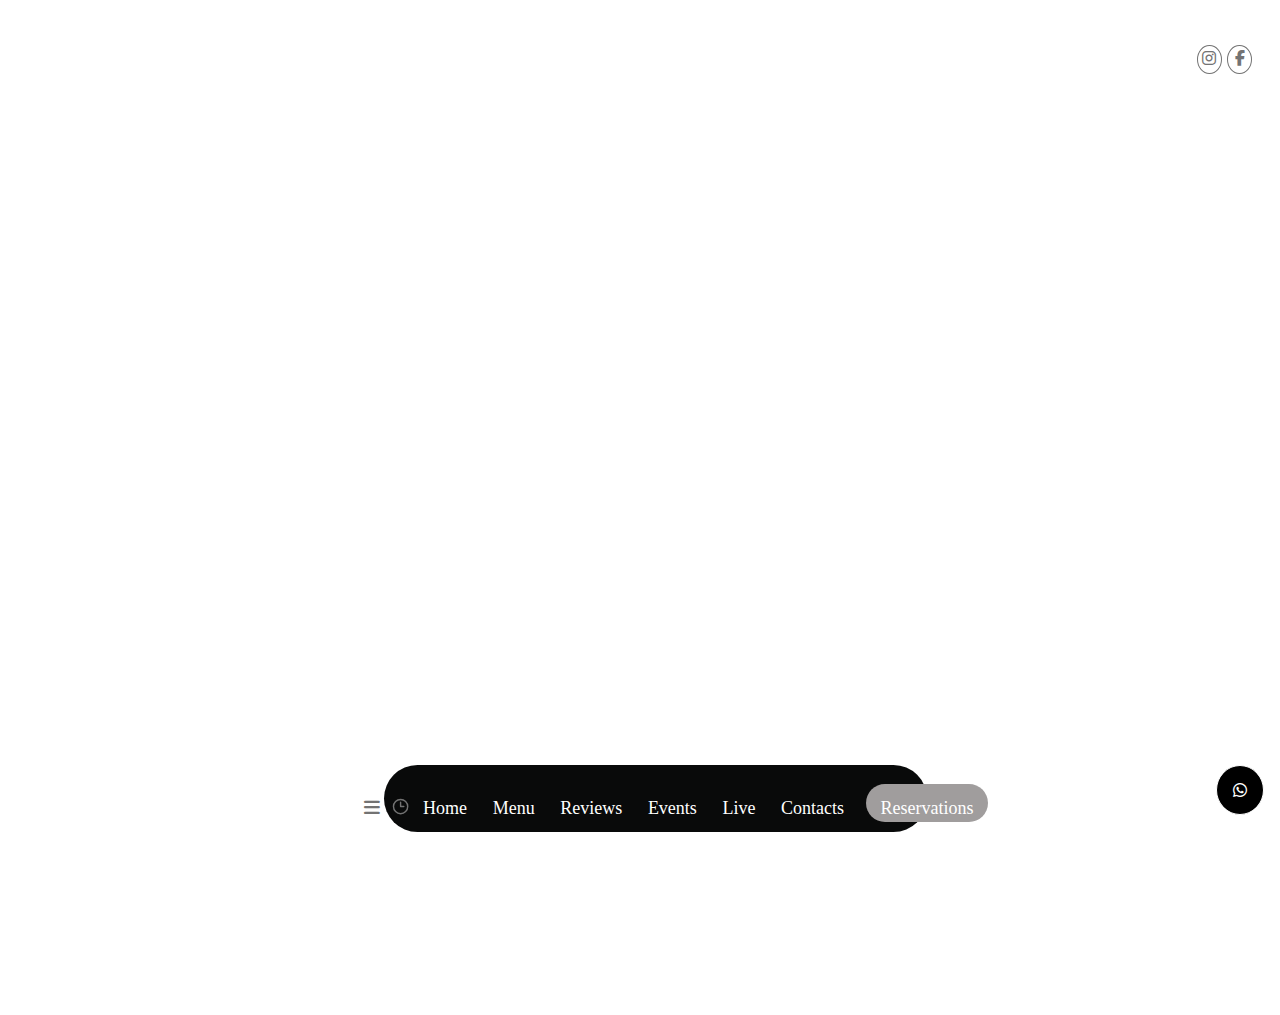
<file: index.html>
<!DOCTYPE html>
<html lang="en">
<head>
    <meta charset="UTF-8">
    <meta name="viewport" content="width=device-width, initial-scale=1.0">
    <link rel="stylesheet" href="style.css">
    <link rel="stylesheet" href="https://cdnjs.cloudflare.com/ajax/libs/font-awesome/6.7.2/css/all.min.css" integrity="sha512-Evv84Mr4kqVGRNSgIGL/F/aIDqQb7xQ2vcrdIwxfjThSH8CSR7PBEakCr51Ck+w+/U6swU2Im1vVX0SVk9ABhg==" crossorigin="anonymous" referrerpolicy="no-referrer" />
    <link href="https://fonts.cdnfonts.com/css/cmu-typewriter-text" rel="stylesheet">
    <title>Ankole Grill</title>
</head>
<body>
   
    <section class="home-page">

        <div class="images">
           <img src="images/ankole.svg" alt="">
           <h1>Welcome</h1>
        </div>
        <div class="images">
            <img src="images/ankole.svg" alt="">
            <h1>discover</h1>
        </div>
        <div class="images">
            <img src="images/ankole.svg" alt="">
            <h1>experience</h1>
        </div>
        <div class="images">
           <img src="images/ankole.svg" alt="">
           <h1>taste</h1>
        </div>
        <div class="images">
           <img src="images/ankole.svg" alt="">
           <h1>savour</h1>
        </div>
    </section>
    <section class="navigation-bar">
        <div class="navigation-bar">
        <nav>
            <ul>
                
                <li><i class="fa-solid fa-bars"></i></li>
                <div class="hours-icon">
                <li><svg xmlns="http://www.w3.org/2000/svg" width="24" height="24" viewBox="0 0 24 24" fill="none" stroke="currentColor" stroke-width="2" stroke-linecap="round" stroke-linejoin="round" class="lucide lucide-clock3-icon lucide-clock-3"><circle cx="12" cy="12" r="10"/><polyline points="12 6 12 12 16.5 12"/></svg>
                </li>
                <div class="opening-hours">
                    <h6>Opening Hours</h6>
                    <h2>Kitisuru</h2>
                    <p>Mon - Sun</p>
                    <p>9.00am - 11.00pm</p>
                    <h2>Kilimani</h2>
                    <p>Mon - Sun</p>
                     <p>7.30am - 11.00pm</p>
                   </div>
                 </div>
                <li id="home"><a href="index.html">Home</a></li>
                <li><a href="locations.html">Menu</a></li>
                <li><a href="./reviews.html">Reviews</a></li>
                <li><a href="events.html">Events</a></li>
                <li><a href="live.html">Live</a></li>
                <li><a href="contacts.html">Contacts</a></li>
                <a href="reservations.html" id="reservations">Reservations</a>
            </ul>
        </nav>
        </div>
    </section>
    <section class="social-media-brands">
            <i class="fa-brands fa-instagram"></i>
            <i class="fa-brands fa-facebook-f"></i>
    </section>
    <div class="whatsapp">
        <i class="fa-brands fa-whatsapp"></i>
    </div>
</body>
</html>
</file>
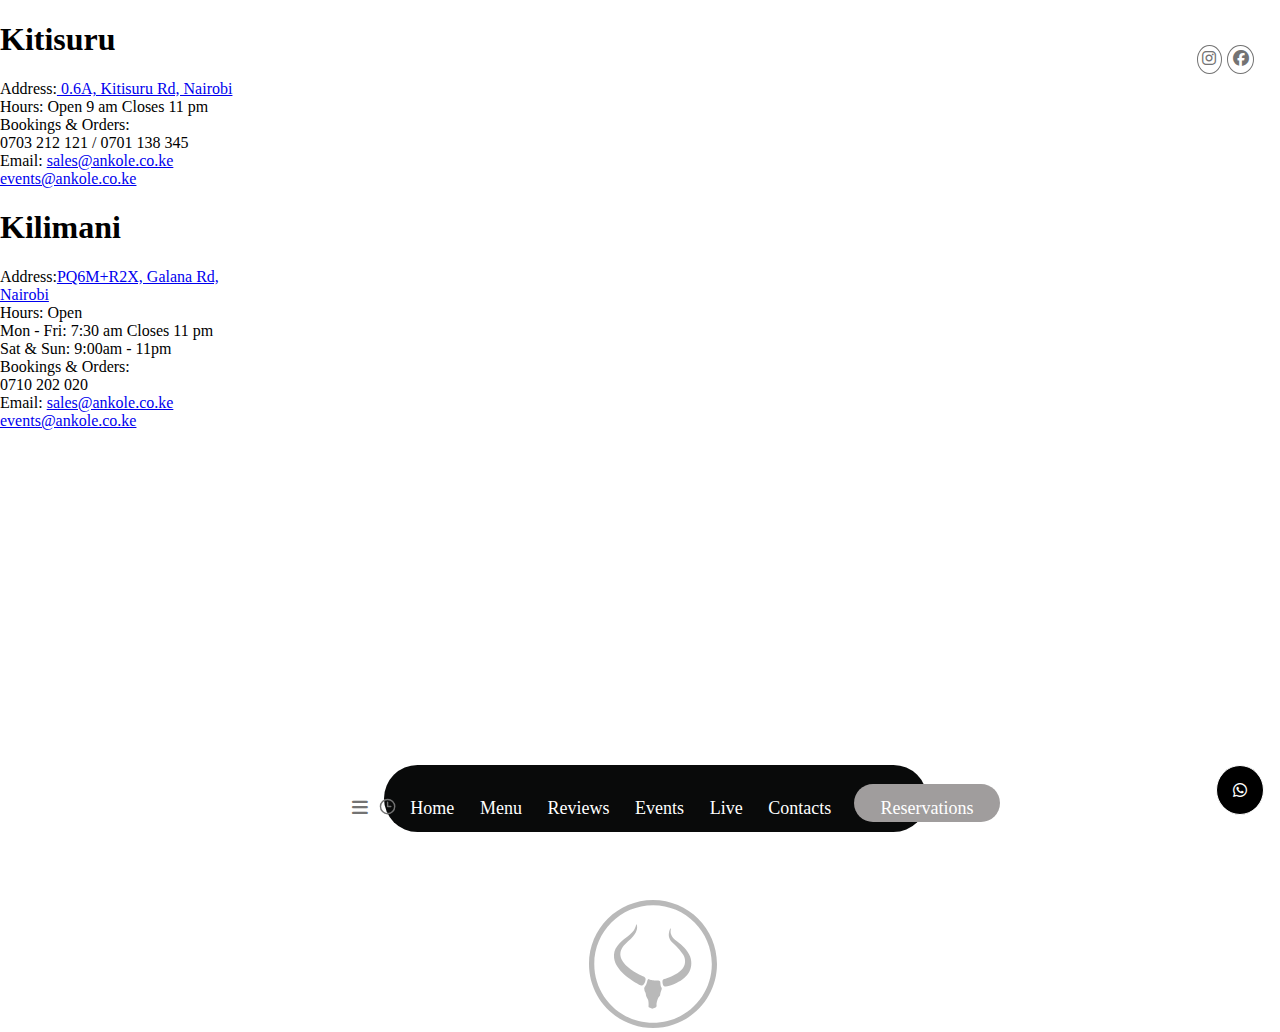
<file: contacts.html>
<!DOCTYPE html>
<html lang="en">
<head>
    <meta charset="UTF-8">
    <meta name="viewport" content="width=device-width, initial-scale=1.0">
    <link rel="stylesheet" href="style.css">
    <link rel="stylesheet" href="https://cdnjs.cloudflare.com/ajax/libs/font-awesome/6.7.2/css/all.min.css" integrity="sha512-Evv84Mr4kqVGRNSgIGL/F/aIDqQb7xQ2vcrdIwxfjThSH8CSR7PBEakCr51Ck+w+/U6swU2Im1vVX0SVk9ABhg==" crossorigin="anonymous" referrerpolicy="no-referrer" />

    <title>Contact</title>
</head>
<body>
    
        <div class="ankole-logo">
            <img src="images/ankole.svg" alt="">
            <br>
        </div>
        <section class="contacts-page">
        <div class="kitisuru-contact-information">
            <h1>Kitisuru</h1>
            <p>Address:<a href="https://www.google.com/maps/place/Ankole+Grill+Kitisuru/@-1.2406933,36.7874133,17z/data=!3m1!4b1!4m6!3m5!1s0x182f1700463776b5:0xf0eb54364bfb4030!8m2!3d-1.2406933!4d36.7874133!16s%2Fg%2F11mhq4xbsk!5m1!1e3?entry=ttu&g_ep=EgoyMDI1MDQxMy4wIKXMDSoJLDEwMjExNDU1SAFQAw%3D%3D
                "> 0.6A, Kitisuru Rd, Nairobi</a><br>
                Hours: Open 9 am Closes 11 pm <br>
                Bookings & Orders: <br>0703 212 121 / 0701 138 345 <br>
                Email: <a href="mailto:sales@ankole.co.ke">sales@ankole.co.ke </a><br>
                <a href="mailto:events@ankole.co.ke">events@ankole.co.ke</a></p>
        </div>
        <div class="kilimani-contact-information">
            <h1>Kilimani</h1>
            <p>Address:<a href="https://www.google.com/maps/place/Ankole+Grill+Kilimani/@-1.2892286,36.7833693,17z/data=!3m1!4b1!4m6!3m5!1s0x182f10a79666e9a5:0x4be9f57a214e2fdb!8m2!3d-1.2892286!4d36.7833693!16s%2Fg%2F11dzz_fbbd!5m1!1e3?entry=ttu&g_ep=EgoyMDI1MDQxMy4wIKXMDSoJLDEwMjExNDU1SAFQAw%3D%3D
                ">PQ6M+R2X, Galana Rd, <br>Nairobi </a><br>
                Hours: Open <br>
                Mon - Fri: 7:30 am Closes 11 pm<br>
                Sat & Sun: 9:00am - 11pm<br>
                Bookings & Orders: <br>
                0710 202 020<br>
                Email: <a href="mailto:sales@ankole.co.ke">sales@ankole.co.ke</a><br>
                <a href="mailto:events@ankole.co.ke">events@ankole.co.ke</a></p>
        </div>
    </section>
    <section class="navigation-bar">
    <div class="navigation-bar">
    <nav>
        <ul>
            
            <li><i class="fa-solid fa-bars"></i></li>
            <div class="hours-icon">
            <li><svg xmlns="http://www.w3.org/2000/svg" width="24" height="24" viewBox="0 0 24 24" fill="none" stroke="currentColor" stroke-width="2" stroke-linecap="round" stroke-linejoin="round" class="lucide lucide-clock3-icon lucide-clock-3"><circle cx="12" cy="12" r="10"/><polyline points="12 6 12 12 16.5 12"/></svg>
            </li>
            <div class="opening-hours">
                <p>Opening Hours</p>
                <h2>Kitisuru</h2>
                <p>Mon - Sun</p>
                <p>9.00am - 11.00pm</p>
                <h2>Kilimani</h2>
                <p>Mon - Sun</p>
                 <p>7.30am - 11.00pm</p>
               </div>
             </div>
            <li id="home"><a href="index.html">Home</a></li>
            <li><a href="locations.html">Menu</a></li>
            <li><a href="reviews.html">Reviews</a></li>
            <li><a href="events.html">Events</a></li>
            <li><a href="live.html">Live</a></li>
            <li><a href="contacts.html">Contacts</a></li>
            <li id="reservations"><a href="reservations.html">Reservations</a></li>
        </ul>
    </nav>
    </div>
</section>
<section class="social-media-brands">
        <i class="fa-brands fa-instagram"></i>
        <i class="fa-brands fa-facebook"></i>
</section>
<div class="whatsapp">
    <i class="fa-brands fa-whatsapp"></i>
</div>
</body>
</html>
</file>
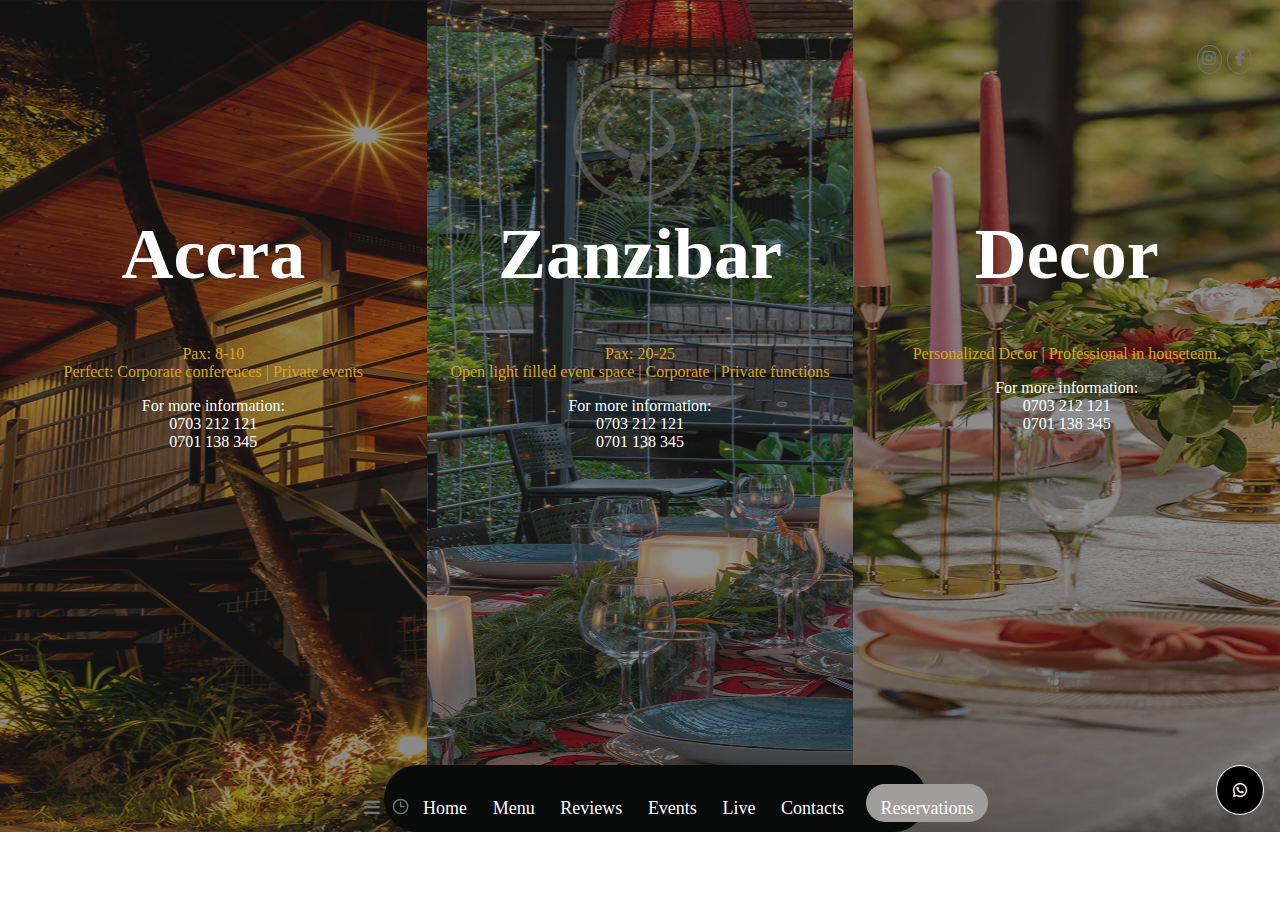
<file: events.html>
<!DOCTYPE html>
<html lang="en">
<head>
    <meta charset="UTF-8">
    <meta name="viewport" content="width=device-width, initial-scale=1.0">
    <link rel="stylesheet" href="style.css">
    <link rel="stylesheet" href="events.css">
    <link rel="stylesheet" href="https://cdnjs.cloudflare.com/ajax/libs/font-awesome/6.7.2/css/all.min.css" integrity="sha512-Evv84Mr4kqVGRNSgIGL/F/aIDqQb7xQ2vcrdIwxfjThSH8CSR7PBEakCr51Ck+w+/U6swU2Im1vVX0SVk9ABhg==" crossorigin="anonymous" referrerpolicy="no-referrer" />

    <title>Events</title>
</head>
<body>
    <section class="events-page">
    <div class="event">
        <h1>Accra</h1>
        <p>Pax: 8-10<br>Perfect: Corporate conferences | Private events</p>
        <p id="contact-info">For more information:
            <br>
            0703 212 121
            <br>
            0701 138 345
        </p>
    </div>
    <div class="event">
        
        <h1>Zanzibar</h1>
        <p>Pax: 20-25<br>Open light filled event space | Corporate | Private functions</p>
        <p id="contact-info">For more information:
            <br>
            0703 212 121
            <br>
            0701 138 345
        </p>
        
    </div>
    <div class="event">
        <h1>Decor</h1>
        <p>Personalized Decor | Professional in houseteam.</p>
        <p id="contact-info">For more information:
            <br>
            0703 212 121
            <br>
            0701 138 345
        </p>
    </div>
    
    </section>
    <section class="navigation-bar">
    <div class="navigation-bar">
    <nav>
        <ul> 
            <li><i class="fa-solid fa-bars"></i></li>
            <div class="hours-icon">
            <li><svg xmlns="http://www.w3.org/2000/svg" width="24" height="24" viewBox="0 0 24 24" fill="none" stroke="currentColor" stroke-width="2" stroke-linecap="round" stroke-linejoin="round" class="lucide lucide-clock3-icon lucide-clock-3"><circle cx="12" cy="12" r="10"/><polyline points="12 6 12 12 16.5 12"/></svg>
            </li>
            <div class="opening-hours">
                <h6>Opening Hours</h6>
                <h2>Kitisuru</h2>
                <p>Mon - Sun</p>
                <p>9.00am - 11.00pm</p>
                <h2>Kilimani</h2>
                <p>Mon - Sun</p>
                 <p>7.30am - 11.00pm</p>
               </div>
             </div>
            <li id="home"><a href="index.html">Home</a></li>
            <li><a href="locations.html">Menu</a></li>
            <li><a href="reviews.html">Reviews</a></li>
            <li><a href="events.html">Events</a></li>
            <li><a href="live.html">Live</a></li>
            <li><a href="contacts.html">Contacts</a></li>
            <a href="reservations.html" id="reservations">Reservations</a>
        </ul>
    </nav>
    </div>
</section>
<section class="social-media-brands">
        <div class="ankole-logo">
            <img src="images/ankole.svg" alt="">
        </div>
        <i class="fa-brands fa-instagram"></i>
        <i class="fa-brands fa-facebook-f"></i>
</section>
<div class="whatsapp">
    <i class="fa-brands fa-whatsapp"></i>
</div>
</body>
</html>
</file>
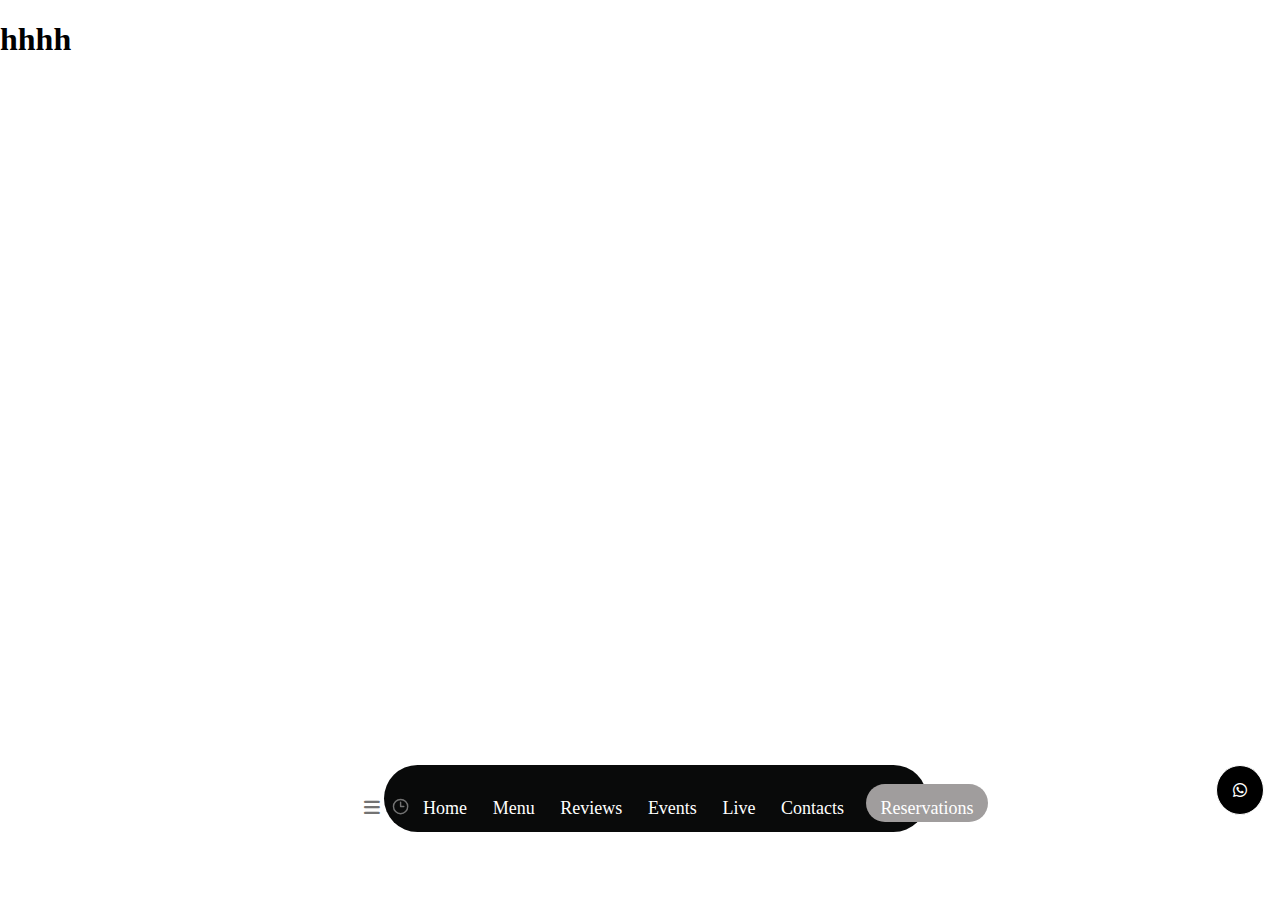
<file: fadhile.html>
<!DOCTYPE html>
<html lang="en">
<head>
    <meta charset="UTF-8">
    <meta name="viewport" content="width=device-width, initial-scale=1.0">
    <link rel="stylesheet" href="style.css">
    <link rel="stylesheet" href="event-host.css">
    <link rel="stylesheet" href="https://cdnjs.cloudflare.com/ajax/libs/font-awesome/6.7.2/css/all.min.css" integrity="sha512-Evv84Mr4kqVGRNSgIGL/F/aIDqQb7xQ2vcrdIwxfjThSH8CSR7PBEakCr51Ck+w+/U6swU2Im1vVX0SVk9ABhg==" crossorigin="anonymous" referrerpolicy="no-referrer" />
    <title>Ankole Grill</title>
</head>
<body>
   
    <section class="ankole-fadhile-event">
   <h1>hhhh</h1>
    
    </section>
    <section class="navigation-bar">
        <div class="navigation-bar">
        <nav>
            <ul>
                
                <li><i class="fa-solid fa-bars"></i></li>
                <div class="hours-icon">
                <li><svg xmlns="http://www.w3.org/2000/svg" width="24" height="24" viewBox="0 0 24 24" fill="none" stroke="currentColor" stroke-width="2" stroke-linecap="round" stroke-linejoin="round" class="lucide lucide-clock3-icon lucide-clock-3"><circle cx="12" cy="12" r="10"/><polyline points="12 6 12 12 16.5 12"/></svg>
                </li>
                <div class="opening-hours">
                    <h6>Opening Hours</h6>
                    <h2>Kitisuru</h2>
                    <p>Mon - Sun</p>
                    <p>9.00am - 11.00pm</p>
                    <h2>Kilimani</h2>
                    <p>Mon - Sun</p>
                     <p>7.30am - 11.00pm</p>
                   </div>
                 </div>
                <li id="home"><a href="index.html">Home</a></li>
                <li><a href="locations.html">Menu</a></li>
                <li><a href="./reviews.html">Reviews</a></li>
                <li><a href="events.html">Events</a></li>
                <li><a href="#">Live</a></li>
                <li><a href="#">Contacts</a></li>
                <a href="reservations.html" id="reservations">Reservations</a>
            </ul>
        </nav>
        </div>
    </section>
    <div class="whatsapp">
        <i class="fa-brands fa-whatsapp"></i>
    </div>
</body>
</html>
</file>
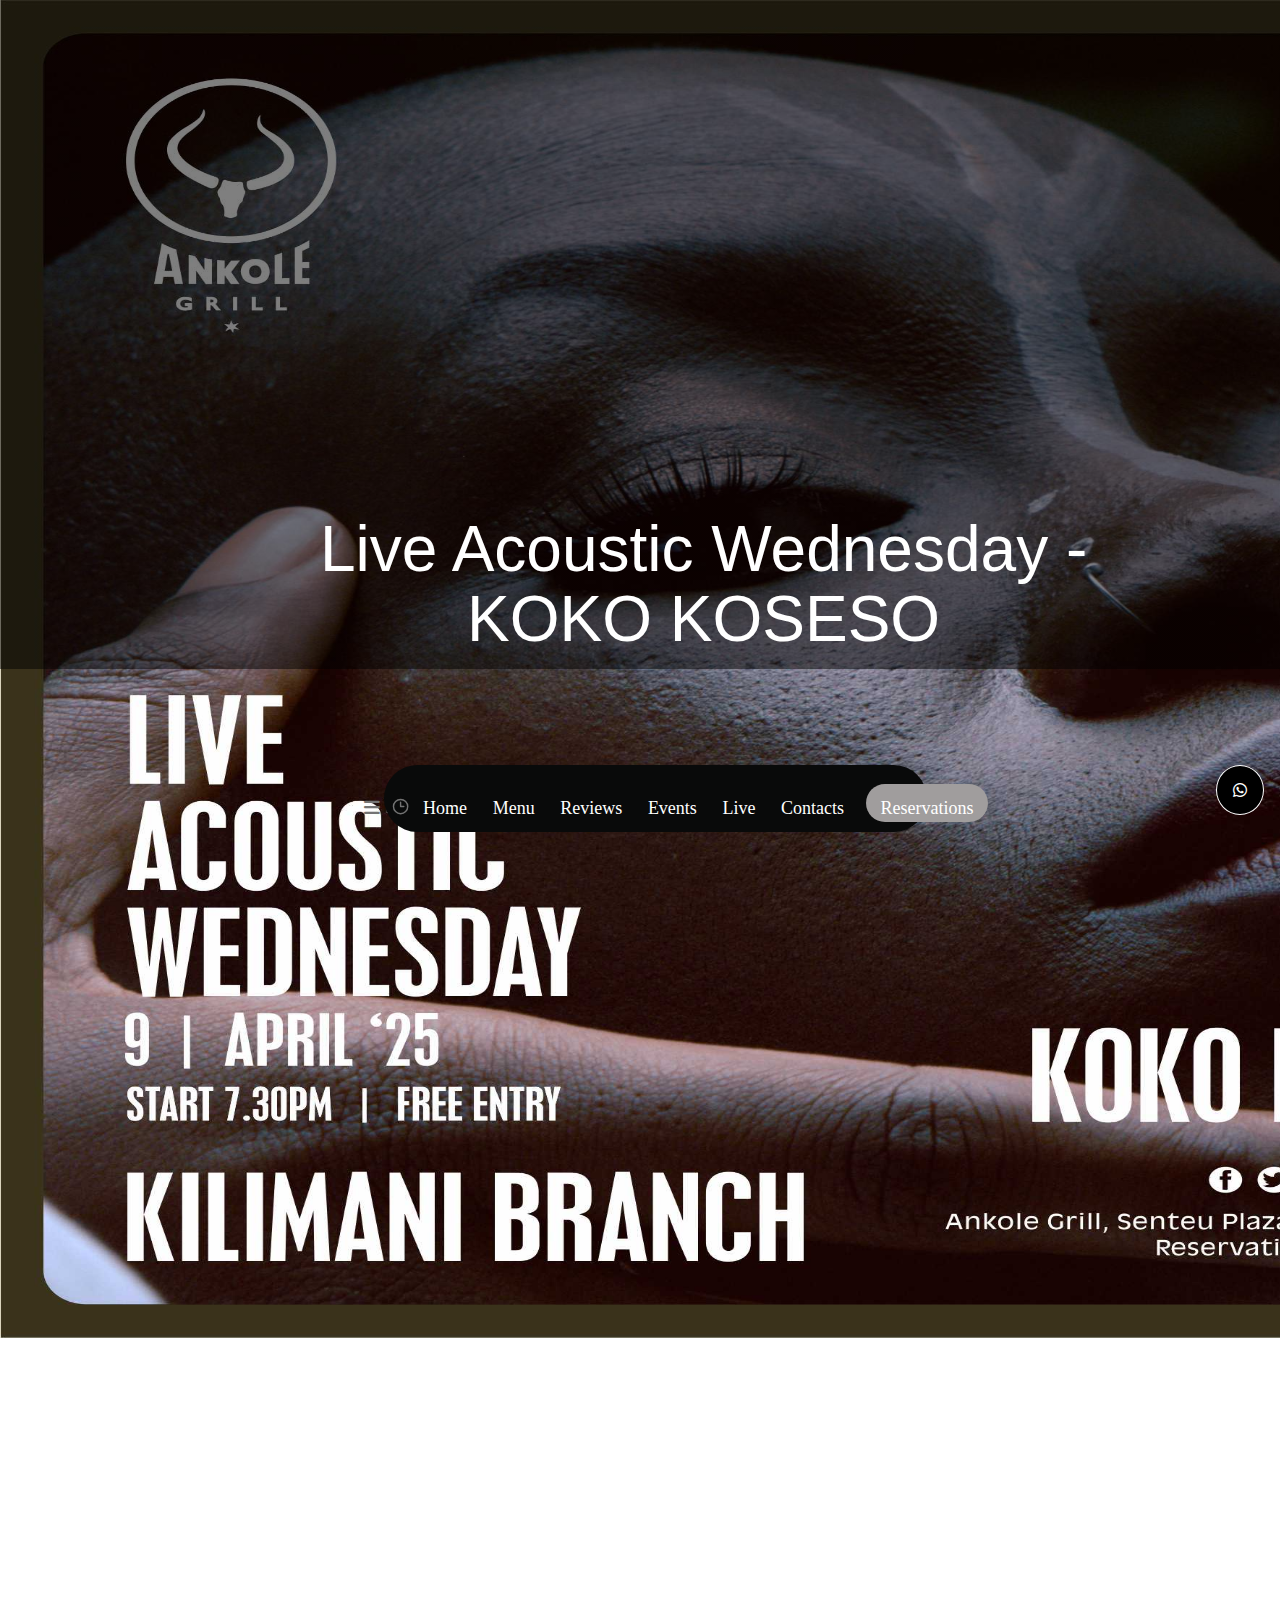
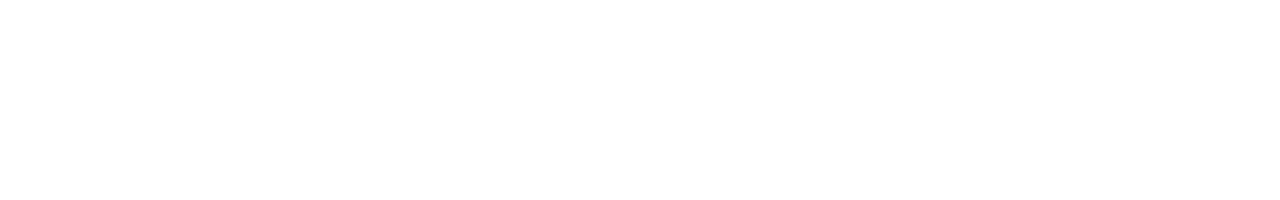
<file: koko-koseso.html>
<!DOCTYPE html>
<html lang="en">
<head>
    <meta charset="UTF-8">
    <meta name="viewport" content="width=device-width, initial-scale=1.0">
    <link rel="stylesheet" href="live-acoustic.css">
    <link rel="stylesheet" href="https://cdnjs.cloudflare.com/ajax/libs/font-awesome/6.7.2/css/all.min.css" integrity="sha512-Evv84Mr4kqVGRNSgIGL/F/aIDqQb7xQ2vcrdIwxfjThSH8CSR7PBEakCr51Ck+w+/U6swU2Im1vVX0SVk9ABhg==" crossorigin="anonymous" referrerpolicy="no-referrer" />

    <title>Ankole grill</title>
</head>
<body>
    <div class="koko-koseko-live">
        <div class="live-heading">
            <p>Live Acoustic Wednesday - <br>KOKO KOSESO</p>
        </div> 
    </div>
    <section class="navigation-bar">
        <div class="navigation-bar">
        <nav>
            <ul>
                
                <li><i class="fa-solid fa-bars"></i></li>
                <div class="hours-icon">
                <li><svg xmlns="http://www.w3.org/2000/svg" width="24" height="24" viewBox="0 0 24 24" fill="none" stroke="currentColor" stroke-width="2" stroke-linecap="round" stroke-linejoin="round" class="lucide lucide-clock3-icon lucide-clock-3"><circle cx="12" cy="12" r="10"/><polyline points="12 6 12 12 16.5 12"/></svg>
                </li>
                <div class="opening-hours">
                    <h6>Opening Hours</h6>
                    <h2>Kitisuru</h2>
                    <p>Mon - Sun</p>
                    <p>9.00am - 11.00pm</p>
                    <h2>Kilimani</h2>
                    <p>Mon - Sun</p>
                     <p>7.30am - 11.00pm</p>
                   </div>
                 </div>
                <li id="home"><a href="index.html">Home</a></li>
                <li><a href="locations.html">Menu</a></li>
                <li><a href="./reviews.html">Reviews</a></li>
                <li><a href="events.html">Events</a></li>
                <li><a href="live.html">Live</a></li>
                <li><a href="contacts.html">Contacts</a></li>
                <a href="reservations.html" id="reservations">Reservations</a>
            </ul>
        </nav>
        </div>
    </section>
</section>
<footer>
<div class="whatsapp">
    <i class="fa-brands fa-whatsapp"></i>
</div>
</footer>
</body>
</html>
</file>
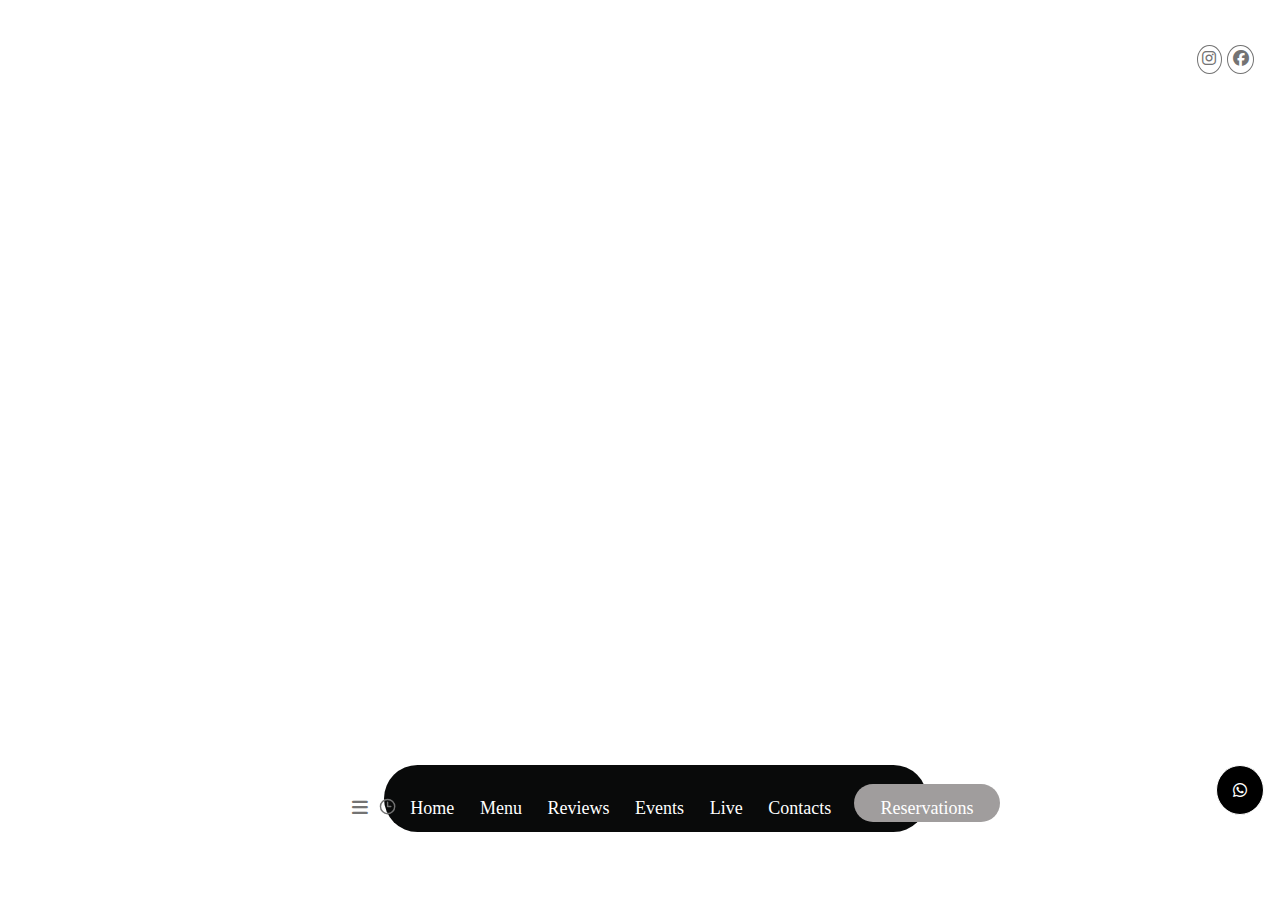
<file: live.html>
<!DOCTYPE html>
<html lang="en">
<head>
    <meta charset="UTF-8">
    <meta name="viewport" content="width=device-width, initial-scale=1.0">
    <link rel="stylesheet" href="style.css">
    <link rel="stylesheet" href="https://cdnjs.cloudflare.com/ajax/libs/font-awesome/6.7.2/css/all.min.css" integrity="sha512-Evv84Mr4kqVGRNSgIGL/F/aIDqQb7xQ2vcrdIwxfjThSH8CSR7PBEakCr51Ck+w+/U6swU2Im1vVX0SVk9ABhg==" crossorigin="anonymous" referrerpolicy="no-referrer" />

    <title>Live</title>
</head>
<body>
    <section class="navigation-bar">
    <div class="navigation-bar">
    <nav>
        <ul>
            
            <li><i class="fa-solid fa-bars"></i></li>
            <div class="hours-icon">
            <li><svg xmlns="http://www.w3.org/2000/svg" width="24" height="24" viewBox="0 0 24 24" fill="none" stroke="currentColor" stroke-width="2" stroke-linecap="round" stroke-linejoin="round" class="lucide lucide-clock3-icon lucide-clock-3"><circle cx="12" cy="12" r="10"/><polyline points="12 6 12 12 16.5 12"/></svg>
            </li>
            <div class="opening-hours">
                <p>Opening Hours</p>
                <h2>Kitisuru</h2>
                <p>Mon - Sun</p>
                <p>9.00am - 11.00pm</p>
                <h2>Kilimani</h2>
                <p>Mon - Sun</p>
                 <p>7.30am - 11.00pm</p>
               </div>
             </div>
            <li id="home"><a href="index.html">Home</a></li>
            <li><a href="locations.html">Menu</a></li>
            <li><a href="reviews.html">Reviews</a></li>
            <li><a href="events.html">Events</a></li>
            <li><a href="live.html">Live</a></li>
            <li><a href="contacts.html">Contacts</a></li>
            <li id="reservations"><a href="reservations.html">Reservations</a></li>
        </ul>
    </nav>
    </div>
</section>
<section class="social-media-brands">
        <i class="fa-brands fa-instagram"></i>
        <i class="fa-brands fa-facebook"></i>
</section>
<div class="whatsapp">
    <i class="fa-brands fa-whatsapp"></i>
</div>
</body>
</html>
</file>
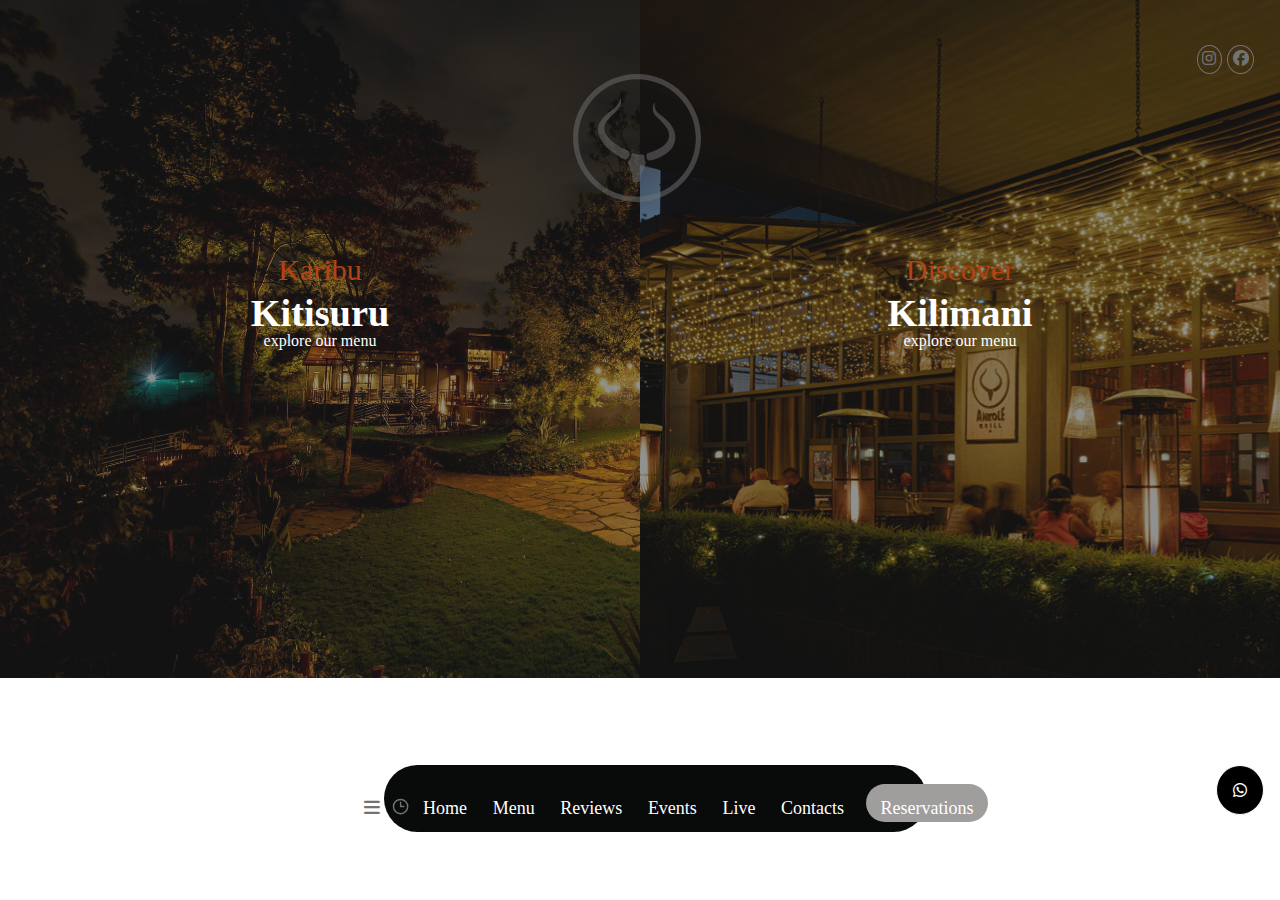
<file: locations.html>
<!DOCTYPE html>
<html lang="en">
<head>
    <meta charset="UTF-8">
    <meta name="viewport" content="width=device-width, initial-scale=1.0">
    <link rel="stylesheet" href="style.css">
    <link rel="stylesheet" href="locations.css">
    <link rel="stylesheet" href="https://cdnjs.cloudflare.com/ajax/libs/font-awesome/6.7.2/css/all.min.css" integrity="sha512-Evv84Mr4kqVGRNSgIGL/F/aIDqQb7xQ2vcrdIwxfjThSH8CSR7PBEakCr51Ck+w+/U6swU2Im1vVX0SVk9ABhg==" crossorigin="anonymous" referrerpolicy="no-referrer" />

    <title>Locations</title>
</head>
<body>
    <section class="menu-location-page">
        <div class="locations">
            <p>Karibu</p>
            <h1><a href="kitisuru-menu.html">Kitisuru</a></h1>
            <a href="kitisuru-menu.html">explore our menu</a>
            
        </div>
        <div class="locations">
            <p>Discover</p>
            <h1><a href="kilimani-menu.html">Kilimani</a></h1>
            <a href="kilimani-menu.html">explore our menu</a>
        </div>
    </section>
    <section class="navigation-bar">
    <div class="navigation-bar">
    <nav>
        <ul>
            <li><i class="fa-solid fa-bars"></i></li>
            <div class="hours-icon">
            <li><svg xmlns="http://www.w3.org/2000/svg" width="24" height="24" viewBox="0 0 24 24" fill="none" stroke="currentColor" stroke-width="2" stroke-linecap="round" stroke-linejoin="round" class="lucide lucide-clock3-icon lucide-clock-3"><circle cx="12" cy="12" r="10"/><polyline points="12 6 12 12 16.5 12"/></svg>
            </li>
            <div class="opening-hours">
                <h6>Opening Hours</h6>
                <h2>Kitisuru</h2>
                <p>Mon - Sun</p>
                <p>9.00am - 11.00pm</p>
                <h2>Kilimani</h2>
                <p>Mon - Sun</p>
                 <p>7.30am - 11.00pm</p>
               </div>
             </div>
            <li id="home"><a href="index.html">Home</a></li>
            <li><a href="locations.html">Menu</a></li>
            <li><a href="reviews.html">Reviews</a></li>
            <li><a href="events.html">Events</a></li>
            <li><a href="live.html">Live</a></li>
            <li><a href="contacts.html">Contacts</a></li>
            <a href="reservations.html" id="reservations">Reservations</a>
        </ul>
    </nav>
    </div>
</section>
<section class="social-media-brands">
        <div class="ankole-logo">
            <img src="images/ankole.svg" alt="">
        </div>
        <i class="fa-brands fa-instagram"></i>
        <i class="fa-brands fa-facebook"></i>
</section>
<div class="whatsapp">
    <i class="fa-brands fa-whatsapp"></i>
</div>
</body>
</html>
</file>
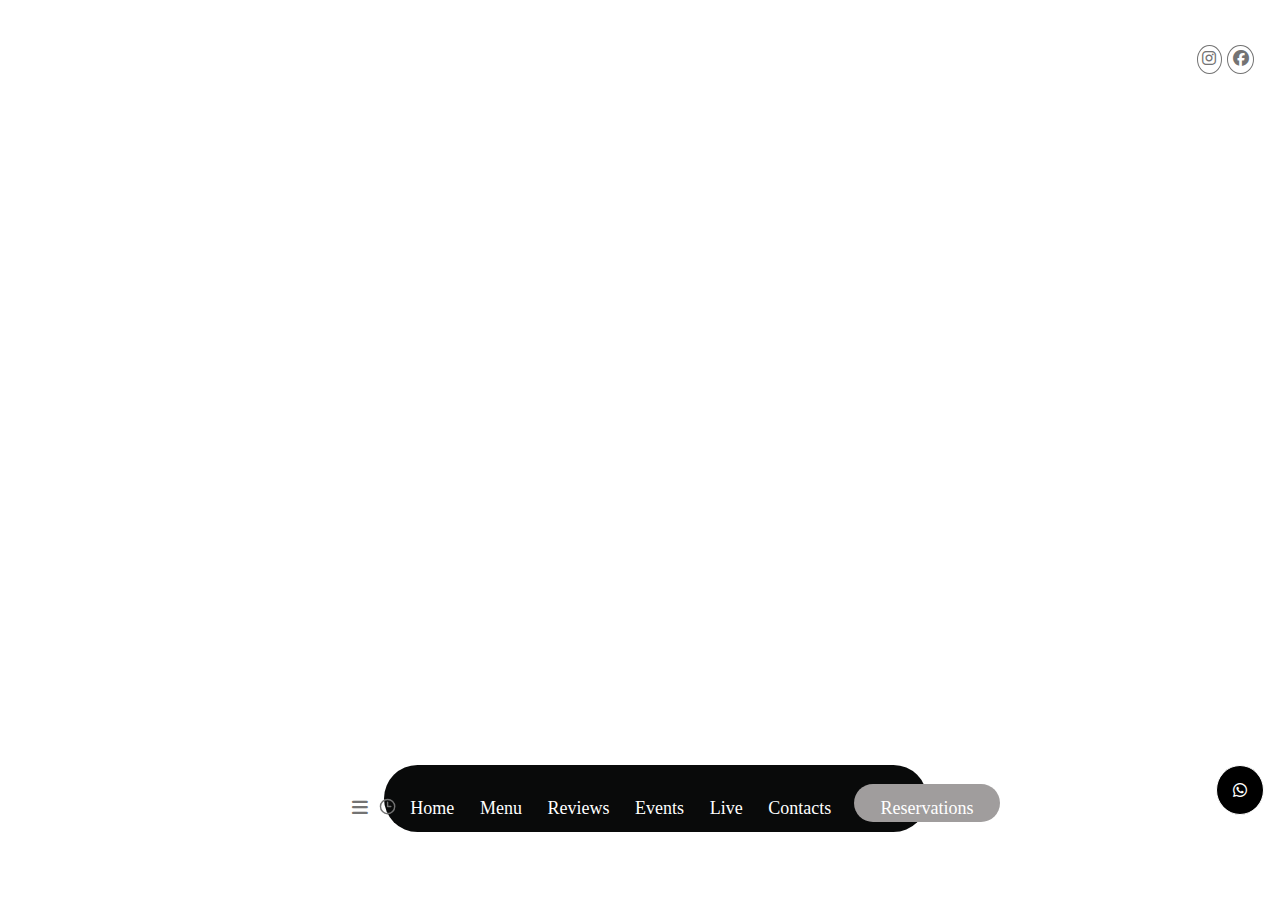
<file: menu.html>
<!DOCTYPE html>
<html lang="en">
<head>
    <meta charset="UTF-8">
    <meta name="viewport" content="width=device-width, initial-scale=1.0">
    <link rel="stylesheet" href="style.css">
    <link rel="stylesheet" href="https://cdnjs.cloudflare.com/ajax/libs/font-awesome/6.7.2/css/all.min.css" integrity="sha512-Evv84Mr4kqVGRNSgIGL/F/aIDqQb7xQ2vcrdIwxfjThSH8CSR7PBEakCr51Ck+w+/U6swU2Im1vVX0SVk9ABhg==" crossorigin="anonymous" referrerpolicy="no-referrer" />

    <title>Locations</title>
</head>
<body>
    <section class="navigation-bar">
    <div class="navigation-bar">
    <nav>
        <ul>
            
            <li><i class="fa-solid fa-bars"></i></li>
            <div class="hours-icon">
            <li><svg xmlns="http://www.w3.org/2000/svg" width="24" height="24" viewBox="0 0 24 24" fill="none" stroke="currentColor" stroke-width="2" stroke-linecap="round" stroke-linejoin="round" class="lucide lucide-clock3-icon lucide-clock-3"><circle cx="12" cy="12" r="10"/><polyline points="12 6 12 12 16.5 12"/></svg>
            </li>
            <div class="opening-hours">
                <p>Opening Hours</p>
                <h2>Kitisuru</h2>
                <p>Mon - Sun</p>
                <p>9.00am - 11.00pm</p>
                <h2>Kilimani</h2>
                <p>Mon - Sun</p>
                 <p>7.30am - 11.00pm</p>
               </div>
             </div>
            <li id="home"><a href="index.html">Home</a></li>
            <li><a href="menu.html">Menu</a></li>
            <li><a href="reviews.html">Reviews</a></li>
            <li><a href="events.html">Events</a></li>
            <li><a href="live.html">Live</a></li>
            <li><a href="contacts.html">Contacts</a></li>
            <li id="reservations"><a href="reservations.html">Reservations</a></li>
        </ul>
    </nav>
    </div>
</section>
<section class="social-media-brands">
        <i class="fa-brands fa-instagram"></i>
        <i class="fa-brands fa-facebook"></i>
</section>
<div class="whatsapp">
    <i class="fa-brands fa-whatsapp"></i>
</div>
</body>
</html>
</file>
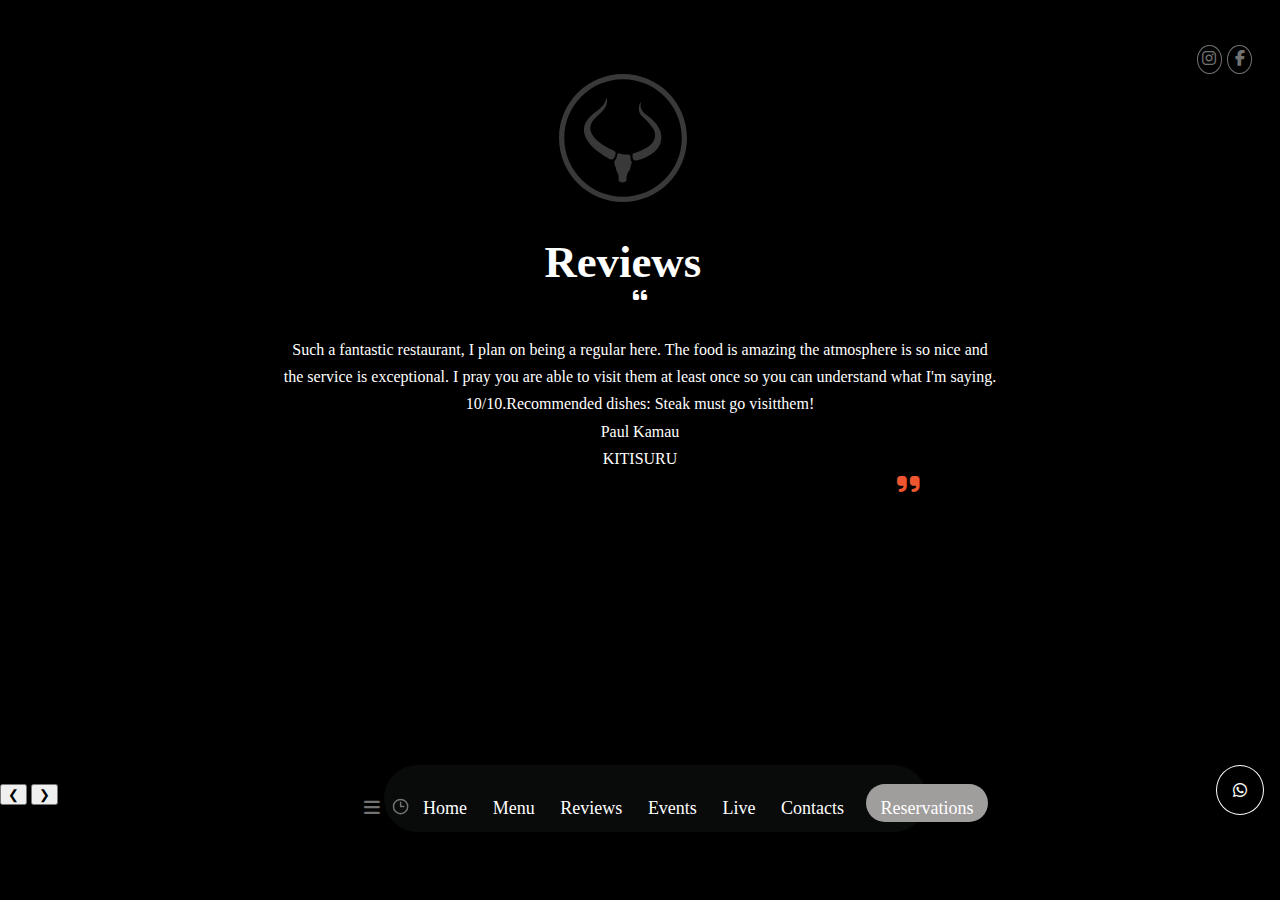
<file: reviews.html>
<!DOCTYPE html>
<html>
  <head>
  <title>Reviews</title>
  <meta name="viewport" content="width=device-width, initial-scale=1" />
  <link rel="stylesheet" href="./style.css" />
  <link rel="stylesheet"href="https://cdnjs.cloudflare.com/ajax/libs/font-awesome/6.7.2/css/all.min.css"/>
  <link rel="stylesheet" href="./reviews.css" />
  </head>
  <body>
    <div class="reviews-page">
            <div class="review">
                    <p>
                    <i class="fa-solid fa-quote-left"></i>
                    <br>
                    <br>
                  Such a fantastic restaurant, I plan on being a regular here. The food is amazing the atmosphere is so nice and <br> 
                    the service is exceptional. I pray you are able to visit them at least once so you can understand what I'm saying.<br>
                    10/10.Recommended dishes: Steak must go visitthem!<br> 
                    Paul Kamau<br>KITISURU<br>
                    <i class="fa-solid fa-quote-right"></i>
                    </p>
            </div>
            <div class="review">
                    <p>
                    <i class="fa-solid fa-quote-left"></i>
                    <br>
                    <br>
                    Best place to eat out. If you want to have a niceromantic date this place is perfect. The food is fantastic only
                      <br> be carefulcause the portions are bigger than you would expect.<br>
                      Vladimiro Stivali<br>KITISURU<br>
                    <i class="fa-solid fa-quote-right"></i>
                    </p>
            </div>
            <div class="review">
              <p>
              <i class="fa-solid fa-quote-left"></i>
              <br>
              <br>
              Ankole grill is perfect for a night out with groups orsolo dining. It's a lovely space with cushy furniture and a 
                <br>fine outdoor diningarea. The music isn't too loud, just the right level so you have hearyourselves speak. They
                <br> have a wide array of food, which was tasty, with thesteak done to perfection. Their dessert options is<br>
                commendable. Not to forget,the wait staff quite attentive.<br>
                Osayu Uwaifo<br>KILIMANI<br><br>
              <i class="fa-solid fa-quote-right"></i>
              </p>
            </div>
      
        <button class="review-button display-left" onclick="plusDivs(-1)">
            &#10094;
        </button>
        <button class="review-button display-right" onclick="plusDivs(1)">
            &#10095;
        </button>
    </div>
    <section class="navigation-bar">
        <div class="navigation-bar">
        <nav>
            <ul>
                <li><i class="fa-solid fa-bars"></i></li>
                <div class="hours-icon">
                <li><svg xmlns="http://www.w3.org/2000/svg" width="24" height="24" viewBox="0 0 24 24" fill="none" stroke="currentColor" stroke-width="2" stroke-linecap="round" stroke-linejoin="round" class="lucide lucide-clock3-icon lucide-clock-3"><circle cx="12" cy="12" r="10"/><polyline points="12 6 12 12 16.5 12"/></svg>
                </li>
                <div class="opening-hours">
                    <h6>Opening Hours</h6>
                    <h2>Kitisuru</h2>
                    <p>Mon - Sun</p>
                    <p>9.00am - 11.00pm</p>
                    <h2>Kilimani</h2>
                    <p>Mon - Sun</p>
                     <p>7.30am - 11.00pm</p>
                   </div>
                 </div>
                <li id="home"><a href="index.html">Home</a></li>
                <li><a href="locations.html">Menu</a></li>
                <li><a href="reviews.html">Reviews</a></li>
                <li><a href="events.html">Events</a></li>
                <li><a href="live.html">Live</a></li>
                <li><a href="contacts.html">Contacts</a></li>
                <a href="reservations.html" id="reservations">Reservations</a>
            </ul>
        </nav>
        </div>
    </section>
    <section class="social-media-brands">
        <div class="ankole-logo">
            <img src="images/ankole.svg" alt="">
            <br>
            <h1>Reviews</h1>
        </div>
        <i class="fa-brands fa-instagram"></i>
        <i class="fa-brands fa-facebook-f"></i>
</section>
<div class="whatsapp">
    <i class="fa-brands fa-whatsapp"></i>
</div>
    <script>
      var slideIndex = 1;
      showDivs(slideIndex);
      function plusDivs(n) {
        showDivs((slideIndex += n));
      }
      function showDivs(n) {
        var i;
        var x = document.getElementsByClassName("review");
        if (n > x.length) {
          slideIndex = 1;
        }
        if (n < 1) {
          slideIndex = x.length;
        }
        for (i = 0; i < x.length; i++) {
          x[i].style.display = "none";
        }
        x[slideIndex - 1].style.display = "block";
      }
    </script>
  </body>
</html>
</file>
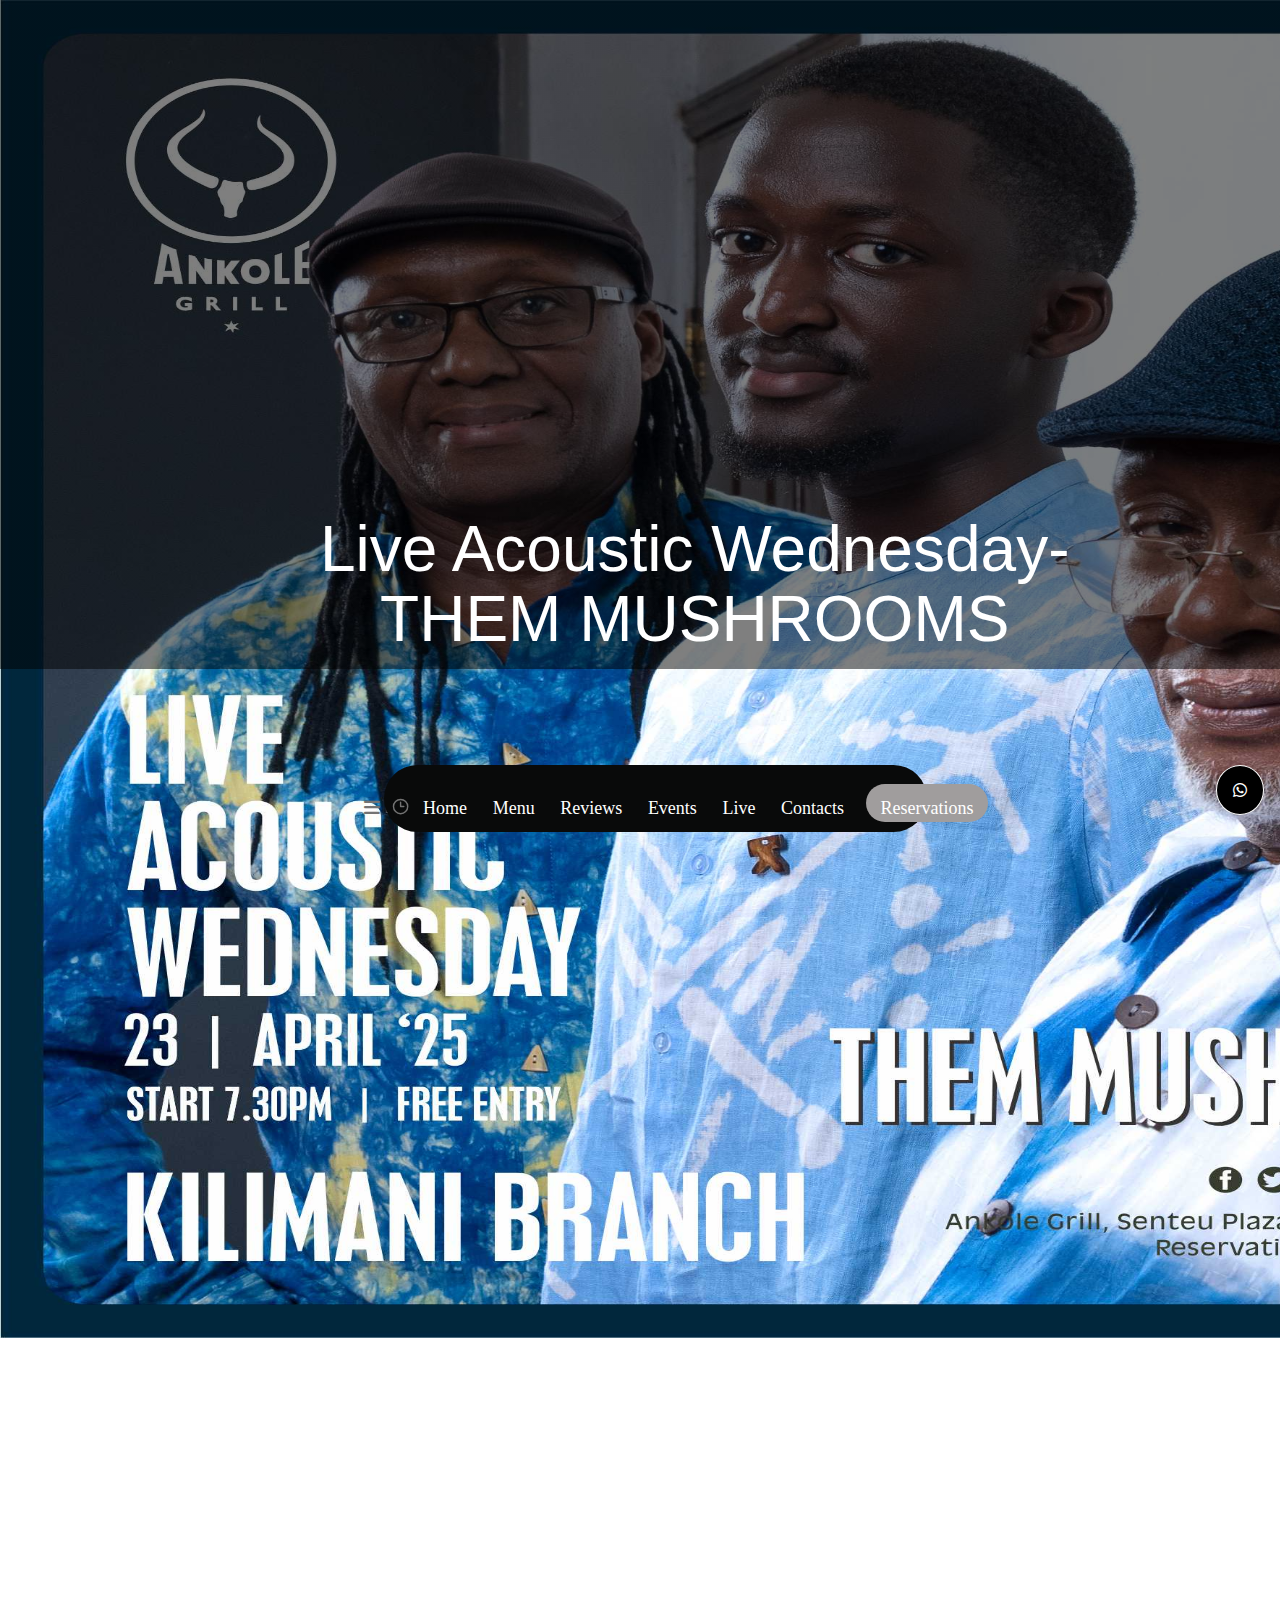
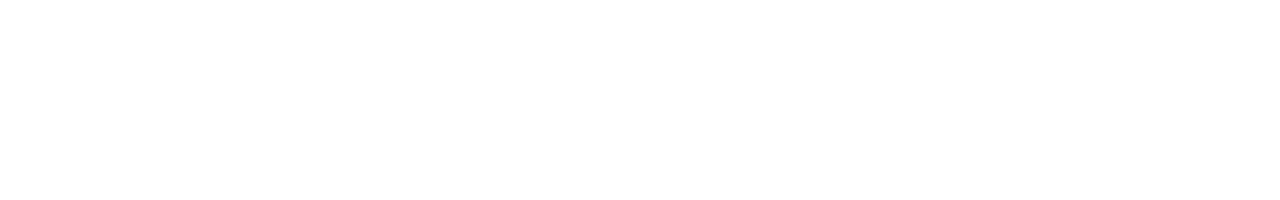
<file: them-mushrooms.html>
<!DOCTYPE html>
<html lang="en">
<head>
    <meta charset="UTF-8">
    <meta name="viewport" content="width=device-width, initial-scale=1.0">
    <link rel="stylesheet" href="them-mushrooms.css">
    <link rel="stylesheet" href="https://cdnjs.cloudflare.com/ajax/libs/font-awesome/6.7.2/css/all.min.css" integrity="sha512-Evv84Mr4kqVGRNSgIGL/F/aIDqQb7xQ2vcrdIwxfjThSH8CSR7PBEakCr51Ck+w+/U6swU2Im1vVX0SVk9ABhg==" crossorigin="anonymous" referrerpolicy="no-referrer" />

    <title>Ankole grill</title>
</head>
<body>
    <div class="them-mushrooms-live">
        <div class="live-heading">
            <p>Live Acoustic Wednesday-<br>THEM MUSHROOMS</p>
        </div> 
    </div>
    <section class="navigation-bar">
        <div class="navigation-bar">
        <nav>
            <ul>
                
                <li><i class="fa-solid fa-bars"></i></li>
                <div class="hours-icon">
                <li><svg xmlns="http://www.w3.org/2000/svg" width="24" height="24" viewBox="0 0 24 24" fill="none" stroke="currentColor" stroke-width="2" stroke-linecap="round" stroke-linejoin="round" class="lucide lucide-clock3-icon lucide-clock-3"><circle cx="12" cy="12" r="10"/><polyline points="12 6 12 12 16.5 12"/></svg>
                </li>
                <div class="opening-hours">
                    <h6>Opening Hours</h6>
                    <h2>Kitisuru</h2>
                    <p>Mon - Sun</p>
                    <p>9.00am - 11.00pm</p>
                    <h2>Kilimani</h2>
                    <p>Mon - Sun</p>
                     <p>7.30am - 11.00pm</p>
                   </div>
                 </div>
                <li id="home"><a href="index.html">Home</a></li>
                <li><a href="locations.html">Menu</a></li>
                <li><a href="./reviews.html">Reviews</a></li>
                <li><a href="events.html">Events</a></li>
                <li><a href="live.html">Live</a></li>
                <li><a href="contacts.html">Contacts</a></li>
                <a href="reservations.html" id="reservations">Reservations</a>
            </ul>
        </nav>
        </div>
    </section>
</section>
<footer>
<div class="whatsapp">
    <i class="fa-brands fa-whatsapp"></i>
</div>
</footer>
</body>
</html>
</file>
<file: style.css>
@import url(https://db.onlinewebfonts.com/c/940ace70d6c766e685a20dea33762abf?family=American+Typewriter);

.social-media-brands {
    position: absolute;
   padding-left: 93.5%;
   top: 5%;
   display: flex;
   gap: 10%;
   text-align: center;
   
    i{
        
        border-radius: 50%;
        border: solid 1px #737373;
        padding: 8%;
        background-color: none;
        color:#737373;
        width: 2vw;
        height: 2vh;
       
    }
  
}
    .whatsapp{
        position: absolute;
   padding-left: 95%;
   top: 85%;
    i{
        padding: 100%;
        background-color: black;
        color: white;
        border: solid 0.5px;
        border-radius: 50%;
    }
}
body{
    margin: 0;
    width:100%;
    overflow: hidden;
    
}


header{
    display: flex;
    gap:1%;
    position: absolute;
}
.home-page{
     position: relative;
}
.images{
    width:100%;
    height: 100vh;
    justify-content: center;
    text-align: center;
    background-repeat: no-repeat;
    background-size: cover;
    background-attachment: fixed;
    position: absolute;
    animation: anime 20s  infinite forwards; 
    opacity: 0;
    padding-top: 9%;
    h1{
        font-family: "American Typewriter";
        font-weight:400;
        color:#737373cf;
        font-size: 144px;
        font-style: normal;
        opacity: 70%;
    }
    img{
        width: 10vw;
    }
}

.images:nth-child(1){
    background-image: url(images/welcome.jpg);
    animation-delay: 0s;
}
.images:nth-child(2){
    background-image: url(./images/Discover.jpg);
    animation-delay: 5s;
}
.images:nth-child(3){
    background-image: url(./images/Experience.jpg);
    animation-delay: 10s;
}
.images:nth-child(4){
    background-image: url(./images/Taste.jpg);
    animation-delay: 15s;
}
.images:nth-child(5){
    background-image: url(./images/Savour.jpg);
    animation-delay: 20s;
}

@keyframes anime {
    0%{opacity: 0;}
    10%{opacity: 1;}
    30%{opacity: 1;}
    40%{opacity: 0;}
    100%{opacity: 0;}
}
   
   .ankole-logo{
    position: absolute;
    text-align: center;
    top:100%;
    right:44%;
    h1{
        color: white;
        font-size: 3.5vw;
    }
    img{
        width: 10vw;
    }
    
}
 .navigation-bar{
        position:absolute;
        top:85%;
        left:30%;
        font-size: large;
        
        nav{
            justify-content: center;
            background-color: rgb(9,10,10);
            width: 40vw;
            height: 4vh;
            padding: 3%;
            border-radius:7vw;
            align-items: normal;
        }
        nav svg{

            width: 1.5vw;
            height: 1.9vh;
        }
        .lucide-clock-3:hover{
            background-color: white;
                color: rgb(71, 68, 68);
                border-radius: 95px;
                width: 1vw;
                height:2vh;
                padding:0.5vw ;
                margin-top: -1.5vh ;
            }
        nav i{
            
            justify-items: baseline;
            color:white;
            border:none;
            margin: 0 0.1vw;
        }
        nav ul{
            list-style: none;
            display: flex;
            justify-content: center;
        }
        nav ul li a {
            color: white;
            text-decoration: none;
            margin: 1vw;
        }
        nav ul li a:hover{
            color: gray;
        }
        nav ul li a:focus-visible{
            border: 1px solid #191a1a;
            background-color: #191a1a;
            border-radius: 0;
            padding: 15px;
        }
        #reservations{
            background-color: rgb(160, 157, 157);
            border-radius: 25px;
            height:1vh;
            padding: 3%;
            margin-top:-3%;
            margin-left: 2%;
            text-decoration: none;
            color: white;
        }
       #reservations:hover{
            color: black;
            text-align: center;
            
        }
        .hours-icon{
            position: relative;
            display: block;
            margin-left: 2%;
            color: #737373;
            
        }
        .fa-bars{
            color: #737373;
        }
        .opening-hours{
            display: inline-block;
            position: absolute;
            color: black;
            background-color: white;
            border: none;
            width: 12vw;
            border-radius: 20px;
            z-index:1;
            display: none;
            bottom: 255%;
            padding: 3vh; 
            h6{
                font-size: 20px;
                font-family: "American Typewriter";
                font-style: normal;
                font-weight: 400;
                line-height: 0.1em; 
            }

        }
        .hours-icon:hover .opening-hours{
            display: block;
            
        }
    }
    @media only screen and (max-width: 600px) {
        @import url(https://db.onlinewebfonts.com/c/940ace70d6c766e685a20dea33762abf?family=American+Typewriter);

        .social-media-brands {
            position: absolute;
           padding-left: 87%;
           top: 5%;
           display: flex;
           flex-direction: column;
           flex-wrap: wrap;
           gap: 0.5vh;
           text-align: center;
           
            i{
                border: solid 1px #737373;
                padding: 10px 5px 2px 5px;
                background-color: none;
                color:#737373;
                width: 6vw;
                height: 3vh;
               
            }
          
        }
            .whatsapp{
                position: absolute;
           padding-left: 87%;
           top: 85.5%;
            i{
                padding: 50%;
                background-color: black;
                color: white;
                border: solid 0.5px;
                border-radius: 50%;
            }
        }
        body{
            margin: 0;
            width:100%;
            overflow: hidden;
           
            
        }
        
        
        header{
            display: flex;
            gap:1%;
            position: absolute;
        }
        .home-page{
             position: relative;
             /* top:50%;
             left:50%;
             transform: translate(-50%,-50%) */
        }
        .images{
            
            /* width:65.7vh; */
            /* height: 505vh; */
            justify-content: center;
            text-align: center;
            background-repeat: no-repeat;
            background-size:cover;
            /* b */
            /* background-attachment: fixed; */
            position: absolute;
            animation: anime 20s  infinite forwards; 
            opacity: 0;
            /* padding-top: 9%; */
            top:50%;
            left:50%;
            transform: translate(-50%,0%);
            h1{
              
                font-size: 80px;
               
            }
            img{
                width: 50vw;
            }
        }
        
        .images:nth-child(1){
            background-image: url(images/welcome.jpg);
            animation-delay: 0s;
        }
        .images:nth-child(2){
            background-image: url(./images/Discover.jpg);
            animation-delay: 5s;
        }
        .images:nth-child(3){
            background-image: url(./images/Experience.jpg);
            animation-delay: 10s;
        }
        .images:nth-child(4){
            background-image: url(./images/Taste.jpg);
            animation-delay: 15s;
        }
        .images:nth-child(5){
            background-image: url(./images/Savour.jpg);
            animation-delay: 20s;
        }
        
        @keyframes anime {
            0%{opacity: 0;}
            10%{opacity: 1;}
            30%{opacity: 1;}
            40%{opacity: 0;}
            100%{opacity: 0;}
        }
           
           .ankole-logo{
            position: absolute;
            text-align: center;
            top:100%;
            right:44%;
            h1{
                color: white;
                font-size: 3.5vw;
            }
            img{
                width: 10vw;
            }
            
        }
         .navigation-bar{
                position:absolute;
                top:85%;
                left:5%;
                font-size: 2vw;
                
                nav{
                    justify-content: center;
                    background-color: rgb(9,10,10);
                    width: 95%;
                    height: 4vh;
                    padding: 3%;
                    border-radius:7vw;
                    align-items: normal;
                }
                nav svg{
        
                    width: 1.6vw;
                    height: 1.7vh;
                }
                .lucide-clock-3:hover{
                    background-color: white;
                        color: rgb(71, 68, 68);
                        border-radius: 95px;
                        width: 1vw;
                        height:2vh;
                        padding:0.5vw ;
                        margin-top: -1.5vh ;
                    }
                nav i{
                    
                    justify-items: baseline;
                    color:white;
                    border:none;
                    margin: 0 0.1vw;
                }
                nav ul{
                    list-style: none;
                    display: flex;
                    justify-content: center;

                    margin-right: 1em;
                    top:-10%;
                    left:50%;
                    transform: translate(90%,-30%);
                }
                nav ul li a {
                    color: white;
                    text-decoration: none;
                    margin: 1vw;
                }
                nav ul li a:hover{
                    color: gray;
                }
                nav ul li a:focus-visible{
                    border: 1px solid #191a1a;
                    background-color: #191a1a;
                    border-radius: 0;
                    padding: 15px;
                }
                #reservations{
                    background-color: rgb(160, 157, 157);
                    border-radius: 25px;
                    height:1vh;
                    padding: 3%;
                    margin-top:-3%;
                    margin-left: 2%;
                    text-decoration: none;
                    color: white;
                }
               #reservations:hover{
                    color: black;
                    text-align: center;
                    
                }
                .hours-icon{
                    position: relative;
                    display: block;
                    margin-left: 2%;
                    color: #737373;
                    
                }
                .fa-bars{
                    color: #737373;
                }
                .opening-hours{
                    display: inline-block;
                    position: absolute;
                    color: black;
                    background-color: white;
                    border: none;
                    width: 12vw;
                    border-radius: 20px;
                    z-index:1;
                    display: none;
                    bottom: 255%;
                    padding: 3vh; 
                    h6{
                        font-size: 20px;
                        font-family: "American Typewriter";
                        font-style: normal;
                        font-weight: 400;
                        line-height: 0.1em; 
                    }
        
                }
                .hours-icon:hover .opening-hours{
                    display: block;
                    
                }
            }
      }
      @media screen and (max-width: 1000px) and (min-width: 600px) {
    @import url(https://db.onlinewebfonts.com/c/940ace70d6c766e685a20dea33762abf?family=American+Typewriter);

    
    .social-media-brands {
        position: absolute;
       padding-left: 88%;
       top: 3%;
       display: flex;
       flex-direction: column;
       flex-wrap: wrap;
       gap: 10vh;
       text-align: center;
       
        i{
            border: solid 1px #737373;
            padding: 10px 5px 2px 5px;
            background-color: none;
            color:#737373;
            width: 5vw;
            height: 4vh;
           
        }
      
    }
        .whatsapp{
            position: absolute;
       padding-left: 85%;
       top: 85%;
        i{
            padding: 100%;
            background-color: black;
            color: white;
            border: solid 0.5px;
            border-radius: 50%;
        }
    }
    body{
        margin: 0;
        width:100%;
        overflow: hidden;
        
    }
    
    
    header{
        display: flex;
        gap:1%;
        position: absolute;
    }
    .home-page{
         position: relative;
    }
    .images{
        width:100%;
        height: 100vh;
        justify-content: center;
        text-align: center;
        background-repeat: no-repeat;
        background-size: cover;
        background-attachment: fixed;
        position: absolute;
        animation: anime 20s  infinite forwards; 
        opacity: 0;
        padding-top: 9%;
        h1{
            font-family: "American Typewriter";
            font-weight:400;
            color:#737373cf;
            font-size: 144px;
            font-style: normal;
            opacity: 90%;
        }
        img{
            width: 30vw;
        }
    }
    
    .images:nth-child(1){
        background-image: url(images/welcome.jpg);
        animation-delay: 0s;
    }
    .images:nth-child(2){
        background-image: url(./images/Discover.jpg);
        animation-delay: 5s;
    }
    .images:nth-child(3){
        background-image: url(./images/Experience.jpg);
        animation-delay: 10s;
    }
    .images:nth-child(4){
        background-image: url(./images/Taste.jpg);
        animation-delay: 15s;
        /* */
    }
    .images:nth-child(5){
        background-image: url(./images/Savour.jpg);
        animation-delay: 20s;
    }
    
    @keyframes anime {
        0%{opacity: 0;}
        10%{opacity: 1;}
        30%{opacity: 1;}
        40%{opacity: 0;}
        100%{opacity: 0;}
    }
       
       .ankole-logo{
        position: absolute;
        text-align: center;
        top:100%;
        right:44%;
        h1{
            color: white;
            font-size: 3.5vw;
        }
        img{
            width: 10vw;
        }
    
    }
     .navigation-bar{
            position:absolute;
            top:85%;
            left:30%;
            font-size: 8.5px;
            
            nav{
                justify-content: center;
                background-color: rgb(9,10,10);
                width: 42vw;
                height: 4vh;
                padding: 3%;
                border-radius:7vw;
                align-items: normal;
            }
            nav svg{
    
                width: 1.5vw;
                height: 1.3vh;
            }
            .lucide-clock-3:hover{
                background-color: white;
                    color: rgb(71, 68, 68);
                    border-radius: 95px;
                    width: 1vw;
                    height:2vh;
                    padding:0.5vw ;
                    margin-top: -1.5vh ;
                }
            nav i{
                
                justify-items: baseline;
                color:white;
                border:none;
                margin: 0 0.1vw;
            }
            nav ul{
                list-style: none;
                display: flex;
                justify-content: center;
                margin-right: 5em;
                top:50%;
                left:50%;
                transform: translate(1%,40%);
            }
            nav ul li a {
                color: white;
                text-decoration: none;
                margin: 1vw;
            }
            nav ul li a:hover{
                color: gray;
            }
            nav ul li a:focus-visible{
                border: 1px solid #191a1a;
                background-color: #191a1a;
                border-radius: 0;
                padding: 15px;
            }
            #reservations{
                background-color: rgb(160, 157, 157);
                border-radius: 25px;
                height:1vh;
                padding: 3%;
                margin-top:-3%;
                margin-left: 2%;
                text-decoration: none;
                color: white;
            }
           #reservations:hover{
                color: black;
                text-align: center;
                
            }
            .hours-icon{
                position: relative;
                display: block;
                margin-left: 2%;
                color: #737373;
                
            }
            .fa-bars{
                color: #737373;
            }
            .opening-hours{
                display: inline-block;
                position: absolute;
                color: black;
                background-color: white;
                border: none;
                width: 12vw;
                border-radius: 20px;
                z-index:1;
                display: none;
                bottom: 255%;
                padding: 3vh; 
                h6{
                    font-size: 20px;
                    font-family: "American Typewriter";
                    font-style: normal;
                    font-weight: 400;
                    line-height: 0.1em; 
                }
    
            }
            .hours-icon:hover .opening-hours{
                display: block;
                
            }
        }}


@media only screen and (max-width: 992px) {@import url(https://db.onlinewebfonts.com/c/940ace70d6c766e685a20dea33762abf?family=American+Typewriter);

    .social-media-brands {
        position: absolute;
       padding-left: 93.5%;
       top: 5%;
       display: flex;
       gap: 10%;
       text-align: center;
       
        i{
            
            border-radius: 50%;
            border: solid 1px #737373;
            padding: 8%;
            background-color: none;
            color:#737373;
            width: 2vw;
            height: 2vh;
           
        }
      
    }
        .whatsapp{
            position: absolute;
       padding-left: 95%;
       top: 85%;
        i{
            padding: 100%;
            background-color: black;
            color: white;
            border: solid 0.5px;
            border-radius: 50%;
        }
    }
    body{
        margin: 0;
        width:100%;
        overflow: hidden;
        
    }
    
    
    header{
        display: flex;
        gap:1%;
        position: absolute;
    }
    .home-page{
         position: relative;
    }
    .images{
        width:100%;
        height: 100vh;
        justify-content: center;
        text-align: center;
        background-repeat: no-repeat;
        background-size: cover;
        background-attachment: fixed;
        position: absolute;
        animation: anime 20s  infinite forwards; 
        opacity: 0;
        padding-top: 9%;
        h1{
            font-family: "American Typewriter";
            font-weight:400;
            color:#737373cf;
            font-size: 144px;
            font-style: normal;
            opacity: 70%;
        }
        img{
            width: 10vw;
        }
    }
    
    .images:nth-child(1){
        background-image: url(images/welcome.jpg);
        animation-delay: 0s;
    }
    .images:nth-child(2){
        background-image: url(./images/Discover.jpg);
        animation-delay: 5s;
    }
    .images:nth-child(3){
        background-image: url(./images/Experience.jpg);
        animation-delay: 10s;
    }
    .images:nth-child(4){
        background-image: url(./images/Taste.jpg);
        animation-delay: 15s;
    }
    .images:nth-child(5){
        background-image: url(./images/Savour.jpg);
        animation-delay: 20s;
    }
    
    @keyframes anime {
        0%{opacity: 0;}
        10%{opacity: 1;}
        30%{opacity: 1;}
        40%{opacity: 0;}
        100%{opacity: 0;}
    }
       
       .ankole-logo{
        position: absolute;
        text-align: center;
        top:100%;
        right:44%;
        h1{
            color: white;
            font-size: 3.5vw;
        }
        img{
            width: 10vw;
        }
        
    }
     .navigation-bar{
            position:absolute;
            top:85%;
            left:30%;
            font-size: large;
            
            nav{
                justify-content: center;
                background-color: rgb(9,10,10);
                width: 40vw;
                height: 4vh;
                padding: 3%;
                border-radius:7vw;
                align-items: normal;
            }
            nav svg{
    
                width: 1.5vw;
                height: 1.9vh;
            }
            .lucide-clock-3:hover{
                background-color: white;
                    color: rgb(71, 68, 68);
                    border-radius: 95px;
                    width: 1vw;
                    height:2vh;
                    padding:0.5vw ;
                    margin-top: -1.5vh ;
                }
            nav i{
                
                justify-items: baseline;
                color:white;
                border:none;
                margin: 0 0.1vw;
            }
            nav ul{
                list-style: none;
                display: flex;
                justify-content: center;
            }
            nav ul li a {
                color: white;
                text-decoration: none;
                margin: 1vw;
            }
            nav ul li a:hover{
                color: gray;
            }
            nav ul li a:focus-visible{
                border: 1px solid #191a1a;
                background-color: #191a1a;
                border-radius: 0;
                padding: 15px;
            }
            #reservations{
                background-color: rgb(160, 157, 157);
                border-radius: 25px;
                height:1vh;
                padding: 3%;
                margin-top:-3%;
                margin-left: 2%;
                text-decoration: none;
                color: white;
            }
           #reservations:hover{
                color: black;
                text-align: center;
                
            }
            .hours-icon{
                position: relative;
                display: block;
                margin-left: 2%;
                color: #737373;
                
            }
            .fa-bars{
                color: #737373;
            }
            .opening-hours{
                display: inline-block;
                position: absolute;
                color: black;
                background-color: white;
                border: none;
                width: 12vw;
                border-radius: 20px;
                z-index:1;
                display: none;
                bottom: 255%;
                padding: 3vh; 
                h6{
                    font-size: 20px;
                    font-family: "American Typewriter";
                    font-style: normal;
                    font-weight: 400;
                    line-height: 0.1em; 
                }
    
            }
            .hours-icon:hover .opening-hours{
                display: block;
                
            }
        }}


@media only screen and (max-width: 1200px) {@import url(https://db.onlinewebfonts.com/c/940ace70d6c766e685a20dea33762abf?family=American+Typewriter);

    .social-media-brands {
        position: absolute;
       padding-left: 93.5%;
       top: 5%;
       display: flex;
       gap: 10%;
       text-align: center;
       
        i{
            
            border-radius: 50%;
            border: solid 1px #737373;
            padding: 8%;
            background-color: none;
            color:#737373;
            width: 2vw;
            height: 2vh;
           
        }
      
    }
        .whatsapp{
            position: absolute;
       padding-left: 95%;
       top: 85%;
        i{
            padding: 100%;
            background-color: black;
            color: white;
            border: solid 0.5px;
            border-radius: 50%;
        }
    }
    body{
        margin: 0;
        width:100%;
        overflow: hidden;
        
    }
    
    
    header{
        display: flex;
        gap:1%;
        position: absolute;
    }
    .home-page{
         position: relative;
    }
    .images{
        width:100%;
        height: 100vh;
        justify-content: center;
        text-align: center;
        background-repeat: no-repeat;
        background-size: cover;
        background-attachment: fixed;
        position: absolute;
        animation: anime 20s  infinite forwards; 
        opacity: 0;
        padding-top: 9%;
        h1{
            font-family: "American Typewriter";
            font-weight:400;
            color:#737373cf;
            font-size: 144px;
            font-style: normal;
            opacity: 70%;
        }
        img{
            width: 10vw;
        }
    }
    
    .images:nth-child(1){
        background-image: url(images/welcome.jpg);
        animation-delay: 0s;
    }
    .images:nth-child(2){
        background-image: url(./images/Discover.jpg);
        animation-delay: 5s;
    }
    .images:nth-child(3){
        background-image: url(./images/Experience.jpg);
        animation-delay: 10s;
    }
    .images:nth-child(4){
        background-image: url(./images/Taste.jpg);
        animation-delay: 15s;
    }
    .images:nth-child(5){
        background-image: url(./images/Savour.jpg);
        animation-delay: 20s;
    }
    
    @keyframes anime {
        0%{opacity: 0;}
        10%{opacity: 1;}
        30%{opacity: 1;}
        40%{opacity: 0;}
        100%{opacity: 0;}
    }
       
       .ankole-logo{
        position: absolute;
        text-align: center;
        top:100%;
        right:44%;
        h1{
            color: white;
            font-size: 3.5vw;
        }
        img{
            width: 10vw;
        }
        
    }
     .navigation-bar{
            position:absolute;
            top:85%;
            left:30%;
            font-size: large;
            
            nav{
                justify-content: center;
                background-color: rgb(9,10,10);
                width: 40vw;
                height: 4vh;
                padding: 3%;
                border-radius:7vw;
                align-items: normal;
            }
            nav svg{
    
                width: 1.5vw;
                height: 1.9vh;
            }
            .lucide-clock-3:hover{
                background-color: white;
                    color: rgb(71, 68, 68);
                    border-radius: 95px;
                    width: 1vw;
                    height:2vh;
                    padding:0.5vw ;
                    margin-top: -1.5vh ;
                }
            nav i{
                
                justify-items: baseline;
                color:white;
                border:none;
                margin: 0 0.1vw;
            }
            nav ul{
                list-style: none;
                display: flex;
                justify-content: center;
            }
            nav ul li a {
                color: white;
                text-decoration: none;
                margin: 1vw;
            }
            nav ul li a:hover{
                color: gray;
            }
            nav ul li a:focus-visible{
                border: 1px solid #191a1a;
                background-color: #191a1a;
                border-radius: 0;
                padding: 15px;
            }
            #reservations{
                background-color: rgb(160, 157, 157);
                border-radius: 25px;
                height:1vh;
                padding: 3%;
                margin-top:-3%;
                margin-left: 2%;
                text-decoration: none;
                color: white;
            }
           #reservations:hover{
                color: black;
                text-align: center;
                
            }
            .hours-icon{
                position: relative;
                display: block;
                margin-left: 2%;
                color: #737373;
                
            }
            .fa-bars{
                color: #737373;
            }
            .opening-hours{
                display: inline-block;
                position: absolute;
                color: black;
                background-color: white;
                border: none;
                width: 12vw;
                border-radius: 20px;
                z-index:1;
                display: none;
                bottom: 255%;
                padding: 3vh; 
                h6{
                    font-size: 20px;
                    font-family: "American Typewriter";
                    font-style: normal;
                    font-weight: 400;
                    line-height: 0.1em; 
                }
    
            }
            .hours-icon:hover .opening-hours{
                display: block;
                
            }
        }}
</file>
<file: events.css>
@import url(https://db.onlinewebfonts.com/c/940ace70d6c766e685a20dea33762abf?family=American+Typewriter);

.events-page{
    position: relative;
    display: flex;
    margin:0;
    width: 100vw;
   }

   .event{
    width:200%;
    height:100vh;
    text-align: center;
    background-size: 70vh 65vw;
    background-repeat: no-repeat;

    span{
        
        margin-top: 5000vh;
        color: rgb(160, 157, 157);
    }
    h1{
        margin-top: 50%;
        color: white;
        font-size: 450%;
    }
    p{
        color: goldenrod;
    }
    #contact-info{
        color: white;
    }
   }
   .event:nth-child(1){
    background-image: linear-gradient(rgba(35, 35, 35, 0.5), rgba(35, 35, 35, 0.5)), url(images/acrra.jpg);
    
    }
    .event:nth-child(2){
        background-image: linear-gradient(rgba(35, 35, 35, 0.5), rgba(35, 35, 35, 0.5)), url(./images/zanzibar.jpg);
        
    }
    .event:nth-child(3){
        background-image:linear-gradient(rgba(35, 35, 35, 0.5), rgba(35, 35, 35, 0.5)), url(./images/decor.jpg);

    }
</file>
<file: event-host.css>
.ankole-fadhile-event{
    background-image: linear gradient(rgba(0, 0, 0, 0.5),rgba(0, 0, 0, 0.5)), url(images/fadhile.jpg);
    width:100vw;
    height: 100vh;
    background-size: cover;
    background-repeat: repeat-x;
}
</file>
<file: live-acoustic.css>
@import url(https://db.onlinewebfonts.com/c/940ace70d6c766e685a20dea33762abf?family=American+Typewriter);
body{
    margin: 0;
    overflow-x: hidden;
}
.fadhile-live{
    background-image: linear-gradient(to bottom, rgba(0,0,0,0.5) 0%, rgba(0,0,0,0.5) 50%, rgba(0,0,0,0) 50%, rgba(0,0,0,0) 100%),url("images/fadhile-ankolegrill-Live.jpg");
    background-size: 190vh 104.5vw;
    background-repeat: no-repeat;
    height: 200vh;
    width: 100vw;
}
.them-mushrooms-live{
    background-image: linear-gradient(to bottom, rgba(0,0,0,0.5) 0%, rgba(0,0,0,0.5) 50%, rgba(0,0,0,0) 50%, rgba(0,0,0,0) 100%),url("images/them-mushrooms.jpg");
    background-size: 190vh 104.5vw;
    background-repeat: no-repeat;
    height: 200vh;
    width: 100vw;
}
.koko-koseko-live{
    background-image: linear-gradient(to bottom, rgba(0,0,0,0.5) 0%, rgba(0,0,0,0.5) 50%, rgba(0,0,0,0) 50%, rgba(0,0,0,0) 100%),url("images/koko-koseso.jpg");
    background-size: 190vh 104.5vw;
    background-repeat: no-repeat;
    height: 200vh;
    width: 100vw;
}
.live-heading{
    position: absolute;
    height: 100vh;
    p{
        text-align: center;
        color: white;
        font-size: 64px;
        font-family: "American Typewriter",sans-serif;
        font-style: normal;
        font-weight: 500;
        line-height: 70px;
        transform: translate(25vw,50vh);
                                            
    }
}
.navigation-bar{
    position:absolute;
    top:85%;
    left:30%;
    font-size: large;
    
    nav{
        justify-content: center;
        background-color: rgb(9,10,10);
        width: 40vw;
        height: 4vh;
        padding: 3%;
        border-radius:7vw;
        align-items: normal;
    }
    nav svg{

        width: 1.5vw;
        height: 1.9vh;
    }
    .lucide-clock-3:hover{
        background-color: white;
            color: rgb(71, 68, 68);
            border-radius: 95px;
            width: 1vw;
            height:2vh;
            padding:0.5vw ;
            margin-top: -1.5vh ;
        }
    nav i{
        
        justify-items: baseline;
        color:white;
        border:none;
        margin: 0 0.1vw;
    }
    nav ul{
        list-style: none;
        display: flex;
        justify-content: center;
    }
    nav ul li a {
        color: white;
        text-decoration: none;
        margin: 1vw;
    }
    nav ul li a:hover{
        color: gray;
    }
    nav ul li a:focus-visible{
        border: 1px solid #191a1a;
        background-color: #191a1a;
        border-radius: 0;
        padding: 15px;
    }
    #reservations{
        background-color: rgb(160, 157, 157);
        border-radius: 25px;
        height:1vh;
        padding: 3%;
        margin-top:-3%;
        margin-left: 2%;
        text-decoration: none;
        color: white;
    }
   #reservations:hover{
        color: black;
        text-align: center;
        
    }
    .hours-icon{
        position: relative;
        display: block;
        margin-left: 2%;
        color: #737373;
        
    }
    .fa-bars{
        color: #737373;
    }
    .opening-hours{
        display: inline-block;
        position: absolute;
        color: black;
        background-color: white;
        border: none;
        width: 12vw;
        border-radius: 20px;
        z-index:1;
        display: none;
        bottom: 255%;
        padding: 3vh; 
        h6{
            font-size: 20px;
            font-family: "American Typewriter";
            font-style: normal;
            font-weight: 400;
            line-height: 0.1em; 
        }

    }
    .hours-icon:hover .opening-hours{
        display: block;
        
    }
}
.whatsapp{
    position: absolute;
padding-left: 95%;
top: 85%;
i{
    padding: 100%;
    background-color: black;
    color: white;
    border: solid 0.5px;
    border-radius: 50%;
}
}
</file>
<file: locations.css>
@import url(https://db.onlinewebfonts.com/c/940ace70d6c766e685a20dea33762abf?family=American+Typewriter);

.menu-location-page{
    position: relative;
    display: flex;
    width: 100vw;
}
    .locations{
        width:100vw;
        height:100vh;
        background-size: 111vh 53vw;
        background-repeat: no-repeat;
        text-align: center;
        line-height: 0.1em;
        align-items: center;

        h1{
            color: white;
            font-size: 3vw;
        }
        p{
            align-items: center;
            margin-top: 40%;
            font-family: "American Typewriter Normal";
            color: #b34215;
            font-weight: 400;
            font-size: 30px;
            line-height: 27px;
        }
        a{
            color: white;
            text-decoration: none;
        }
    }
    .locations:nth-child(1){
    background-image: linear-gradient(rgba(35, 35, 35, 0.5), rgba(35, 35, 35, 0.5)), url(images/welcome.jpg);
    
    }
    .locations:nth-child(2){
        background-image: linear-gradient(rgba(35, 35, 35, 0.5), rgba(35, 35, 35, 0.5)), url(./images/kilimani.jpg);
        
    }
@media only screen and (min-width: 600px) {@import url(https://db.onlinewebfonts.com/c/940ace70d6c766e685a20dea33762abf?family=American+Typewriter);

    .menu-location-page{
        position: relative;
        display: flex;
        width: 100vw;
    }
        .locations{
            width:100vw;
            height:100vh;
            background-size: 111vh 53vw;
            background-repeat: no-repeat;
            text-align: center;
            line-height: 0.1em;
            align-items: center;
    
            h1{
                color: white;
                font-size: 3vw;
            }
            p{
                align-items: center;
                margin-top: 40%;
                font-family: "American Typewriter Normal";
                color: #b34215;
                font-weight: 400;
                font-size: 30px;
                line-height: 27px;
            }
            a{
                color: white;
                text-decoration: none;
            }
        }
        .locations:nth-child(1){
        background-image: linear-gradient(rgba(35, 35, 35, 0.5), rgba(35, 35, 35, 0.5)), url(images/welcome.jpg);
        
        }
        .locations:nth-child(2){
            background-image: linear-gradient(rgba(35, 35, 35, 0.5), rgba(35, 35, 35, 0.5)), url(./images/kilimani.jpg);
            
        }}


@media only screen and (min-width: 768px) {@import url(https://db.onlinewebfonts.com/c/940ace70d6c766e685a20dea33762abf?family=American+Typewriter);

    .menu-location-page{
        position: relative;
        display: flex;
        width: 100vw;
    }
        .locations{
            width:100vw;
            height:100vh;
            background-size: 111vh 53vw;
            background-repeat: no-repeat;
            text-align: center;
            line-height: 0.1em;
            align-items: center;
    
            h1{
                color: white;
                font-size: 3vw;
            }
            p{
                align-items: center;
                margin-top: 40%;
                font-family: "American Typewriter Normal";
                color: #b34215;
                font-weight: 400;
                font-size: 30px;
                line-height: 27px;
            }
            a{
                color: white;
                text-decoration: none;
            }
        }
        .locations:nth-child(1){
        background-image: linear-gradient(rgba(35, 35, 35, 0.5), rgba(35, 35, 35, 0.5)), url(images/welcome.jpg);
        
        }
        .locations:nth-child(2){
            background-image: linear-gradient(rgba(35, 35, 35, 0.5), rgba(35, 35, 35, 0.5)), url(./images/kilimani.jpg);
            
        }}


@media only screen and (min-width: 992px) {@import url(https://db.onlinewebfonts.com/c/940ace70d6c766e685a20dea33762abf?family=American+Typewriter);

    .menu-location-page{
        position: relative;
        display: flex;
        width: 100vw;
    }
        .locations{
            width:100vw;
            height:100vh;
            background-size: 111vh 53vw;
            background-repeat: no-repeat;
            text-align: center;
            line-height: 0.1em;
            align-items: center;
    
            h1{
                color: white;
                font-size: 3vw;
            }
            p{
                align-items: center;
                margin-top: 40%;
                font-family: "American Typewriter Normal";
                color: #b34215;
                font-weight: 400;
                font-size: 30px;
                line-height: 27px;
            }
            a{
                color: white;
                text-decoration: none;
            }
        }
        .locations:nth-child(1){
        background-image: linear-gradient(rgba(35, 35, 35, 0.5), rgba(35, 35, 35, 0.5)), url(images/welcome.jpg);
        
        }
        .locations:nth-child(2){
            background-image: linear-gradient(rgba(35, 35, 35, 0.5), rgba(35, 35, 35, 0.5)), url(./images/kilimani.jpg);
            
        }}


@media only screen and (min-width: 1200px) {@import url(https://db.onlinewebfonts.com/c/940ace70d6c766e685a20dea33762abf?family=American+Typewriter);

    .menu-location-page{
        position: relative;
        display: flex;
        width: 100vw;
    }
        .locations{
            width:100vw;
            height:100vh;
            background-size: 111vh 53vw;
            background-repeat: no-repeat;
            text-align: center;
            line-height: 0.1em;
            align-items: center;
    
            h1{
                color: white;
                font-size: 3vw;
            }
            p{
                align-items: center;
                margin-top: 40%;
                font-family: "American Typewriter Normal";
                color: #b34215;
                font-weight: 400;
                font-size: 30px;
                line-height: 27px;
            }
            a{
                color: white;
                text-decoration: none;
            }
        }
        .locations:nth-child(1){
        background-image: linear-gradient(rgba(35, 35, 35, 0.5), rgba(35, 35, 35, 0.5)), url(images/welcome.jpg);
        
        }
        .locations:nth-child(2){
            background-image: linear-gradient(rgba(35, 35, 35, 0.5), rgba(35, 35, 35, 0.5)), url(./images/kilimani.jpg);
            
        }}
</file>
<file: reviews.css>
@import url(https://db.onlinewebfonts.com/c/940ace70d6c766e685a20dea33762abf?family=American+Typewriter);

.reviews-page{
    background-color: black;
    width: 100vw;
    height:100vh;
    p{
        color: white;
        text-align: center;
        margin: 0;
        padding: 22%;
        line-height: 1.7em;
        .fa-flip-both{
            padding: 1.5%;
        }
        .fa-quote-right{
            color: #ef562f;
            padding-left: 75%;
            font-size: 2vw;
        }
    }
}
</file>
<file: them-mushrooms.css>
@import url(https://db.onlinewebfonts.com/c/940ace70d6c766e685a20dea33762abf?family=American+Typewriter);
body{
    margin: 0;
    overflow-x: hidden;
}
.them-mushrooms-live{
    background-image: linear-gradient(to bottom, rgba(0,0,0,0.5) 0%, rgba(0,0,0,0.5) 50%, rgba(0,0,0,0) 50%, rgba(0,0,0,0) 100%),url("images/them-mushrooms.jpg");
    background-size: 190vh 104.5vw;
    background-repeat: no-repeat;
    height: 200vh;
    width: 100vw;
}
.live-heading{
    position: absolute;
    height: 100vh;
    p{
        text-align: center;
        color: white;
        font-size: 64px;
        font-family: "American Typewriter",sans-serif;
        font-style: normal;
        font-weight: 500;
        line-height: 70px;
        transform: translate(25vw,50vh);
                                            
    }
}
.navigation-bar{
    position:absolute;
    top:85%;
    left:30%;
    font-size: large;
    
    nav{
        justify-content: center;
        background-color: rgb(9,10,10);
        width: 40vw;
        height: 4vh;
        padding: 3%;
        border-radius:7vw;
        align-items: normal;
    }
    nav svg{

        width: 1.5vw;
        height: 1.9vh;
    }
    .lucide-clock-3:hover{
        background-color: white;
            color: rgb(71, 68, 68);
            border-radius: 95px;
            width: 1vw;
            height:2vh;
            padding:0.5vw ;
            margin-top: -1.5vh ;
        }
    nav i{
        
        justify-items: baseline;
        color:white;
        border:none;
        margin: 0 0.1vw;
    }
    nav ul{
        list-style: none;
        display: flex;
        justify-content: center;
    }
    nav ul li a {
        color: white;
        text-decoration: none;
        margin: 1vw;
    }
    nav ul li a:hover{
        color: gray;
    }
    nav ul li a:focus-visible{
        border: 1px solid #191a1a;
        background-color: #191a1a;
        border-radius: 0;
        padding: 15px;
    }
    #reservations{
        background-color: rgb(160, 157, 157);
        border-radius: 25px;
        height:1vh;
        padding: 3%;
        margin-top:-3%;
        margin-left: 2%;
        text-decoration: none;
        color: white;
    }
   #reservations:hover{
        color: black;
        text-align: center;
        
    }
    .hours-icon{
        position: relative;
        display: block;
        margin-left: 2%;
        color: #737373;
        
    }
    .fa-bars{
        color: #737373;
    }
    .opening-hours{
        display: inline-block;
        position: absolute;
        color: black;
        background-color: white;
        border: none;
        width: 12vw;
        border-radius: 20px;
        z-index:1;
        display: none;
        bottom: 255%;
        padding: 3vh; 
        h6{
            font-size: 20px;
            font-family: "American Typewriter";
            font-style: normal;
            font-weight: 400;
            line-height: 0.1em; 
        }

    }
    .hours-icon:hover .opening-hours{
        display: block;
        
    }
}
.whatsapp{
    position: absolute;
padding-left: 95%;
top: 85%;
i{
    padding: 100%;
    background-color: black;
    color: white;
    border: solid 0.5px;
    border-radius: 50%;
}
}

@media only screen and (min-width: 600px) {
    @import url(https://db.onlinewebfonts.com/c/940ace70d6c766e685a20dea33762abf?family=American+Typewriter);
body{
    margin: 0;
    overflow-x: hidden;
}
.them-mushrooms-live{
    background-image: linear-gradient(to bottom, rgba(0,0,0,0.5) 0%, rgba(0,0,0,0.5) 50%, rgba(0,0,0,0) 50%, rgba(0,0,0,0) 100%),url("images/them-mushrooms.jpg");
    background-size: 190vh 104.5vw;
    background-repeat: no-repeat;
    height: 200vh;
    width: 100vw;
}
.live-heading{
    position: absolute;
    height: 100vh;
    p{
        text-align: center;
        color: white;
        font-size: 64px;
        font-family: "American Typewriter",sans-serif;
        font-style: normal;
        font-weight: 500;
        line-height: 70px;
        transform: translate(25vw,50vh);
                                            
    }
}
.navigation-bar{
    position:absolute;
    top:85%;
    left:30%;
    font-size: large;
    
    nav{
        justify-content: center;
        background-color: rgb(9,10,10);
        width: 40vw;
        height: 4vh;
        padding: 3%;
        border-radius:7vw;
        align-items: normal;
    }
    nav svg{

        width: 1.5vw;
        height: 1.9vh;
    }
    .lucide-clock-3:hover{
        background-color: white;
            color: rgb(71, 68, 68);
            border-radius: 95px;
            width: 1vw;
            height:2vh;
            padding:0.5vw ;
            margin-top: -1.5vh ;
        }
    nav i{
        
        justify-items: baseline;
        color:white;
        border:none;
        margin: 0 0.1vw;
    }
    nav ul{
        list-style: none;
        display: flex;
        justify-content: center;
    }
    nav ul li a {
        color: white;
        text-decoration: none;
        margin: 1vw;
    }
    nav ul li a:hover{
        color: gray;
    }
    nav ul li a:focus-visible{
        border: 1px solid #191a1a;
        background-color: #191a1a;
        border-radius: 0;
        padding: 15px;
    }
    #reservations{
        background-color: rgb(160, 157, 157);
        border-radius: 25px;
        height:1vh;
        padding: 3%;
        margin-top:-3%;
        margin-left: 2%;
        text-decoration: none;
        color: white;
    }
   #reservations:hover{
        color: black;
        text-align: center;
        
    }
    .hours-icon{
        position: relative;
        display: block;
        margin-left: 2%;
        color: #737373;
        
    }
    .fa-bars{
        color: #737373;
    }
    .opening-hours{
        display: inline-block;
        position: absolute;
        color: black;
        background-color: white;
        border: none;
        width: 12vw;
        border-radius: 20px;
        z-index:1;
        display: none;
        bottom: 255%;
        padding: 3vh; 
        h6{
            font-size: 20px;
            font-family: "American Typewriter";
            font-style: normal;
            font-weight: 400;
            line-height: 0.1em; 
        }

    }
    .hours-icon:hover .opening-hours{
        display: block;
        
    }
}
.whatsapp{
    position: absolute;
padding-left: 95%;
top: 85%;
i{
    padding: 100%;
    background-color: black;
    color: white;
    border: solid 0.5px;
    border-radius: 50%;
}
}
}
@media only screen and (min-width: 768px) {
    @import url(https://db.onlinewebfonts.com/c/940ace70d6c766e685a20dea33762abf?family=American+Typewriter);
body{
    margin: 0;
    overflow-x: hidden;
}
.them-mushrooms-live{
    background-image: linear-gradient(to bottom, rgba(0,0,0,0.5) 0%, rgba(0,0,0,0.5) 50%, rgba(0,0,0,0) 50%, rgba(0,0,0,0) 100%),url("images/them-mushrooms.jpg");
    background-size: 190vh 104.5vw;
    background-repeat: no-repeat;
    height: 200vh;
    width: 100vw;
}
.live-heading{
    position: absolute;
    height: 100vh;
    p{
        text-align: center;
        color: white;
        font-size: 64px;
        font-family: "American Typewriter",sans-serif;
        font-style: normal;
        font-weight: 500;
        line-height: 70px;
        transform: translate(25vw,50vh);
                                            
    }
}
.navigation-bar{
    position:absolute;
    top:85%;
    left:30%;
    font-size: large;
    
    nav{
        justify-content: center;
        background-color: rgb(9,10,10);
        width: 40vw;
        height: 4vh;
        padding: 3%;
        border-radius:7vw;
        align-items: normal;
    }
    nav svg{

        width: 1.5vw;
        height: 1.9vh;
    }
    .lucide-clock-3:hover{
        background-color: white;
            color: rgb(71, 68, 68);
            border-radius: 95px;
            width: 1vw;
            height:2vh;
            padding:0.5vw ;
            margin-top: -1.5vh ;
        }
    nav i{
        
        justify-items: baseline;
        color:white;
        border:none;
        margin: 0 0.1vw;
    }
    nav ul{
        list-style: none;
        display: flex;
        justify-content: center;
    }
    nav ul li a {
        color: white;
        text-decoration: none;
        margin: 1vw;
    }
    nav ul li a:hover{
        color: gray;
    }
    nav ul li a:focus-visible{
        border: 1px solid #191a1a;
        background-color: #191a1a;
        border-radius: 0;
        padding: 15px;
    }
    #reservations{
        background-color: rgb(160, 157, 157);
        border-radius: 25px;
        height:1vh;
        padding: 3%;
        margin-top:-3%;
        margin-left: 2%;
        text-decoration: none;
        color: white;
    }
   #reservations:hover{
        color: black;
        text-align: center;
        
    }
    .hours-icon{
        position: relative;
        display: block;
        margin-left: 2%;
        color: #737373;
        
    }
    .fa-bars{
        color: #737373;
    }
    .opening-hours{
        display: inline-block;
        position: absolute;
        color: black;
        background-color: white;
        border: none;
        width: 12vw;
        border-radius: 20px;
        z-index:1;
        display: none;
        bottom: 255%;
        padding: 3vh; 
        h6{
            font-size: 20px;
            font-family: "American Typewriter";
            font-style: normal;
            font-weight: 400;
            line-height: 0.1em; 
        }

    }
    .hours-icon:hover .opening-hours{
        display: block;
        
    }
}
.whatsapp{
    position: absolute;
padding-left: 95%;
top: 85%;
i{
    padding: 100%;
    background-color: black;
    color: white;
    border: solid 0.5px;
    border-radius: 50%;
}
}
}
@media only screen and (min-width: 992px) {
    @import url(https://db.onlinewebfonts.com/c/940ace70d6c766e685a20dea33762abf?family=American+Typewriter);
body{
    margin: 0;
    overflow-x: hidden;
}
.them-mushrooms-live{
    background-image: linear-gradient(to bottom, rgba(0,0,0,0.5) 0%, rgba(0,0,0,0.5) 50%, rgba(0,0,0,0) 50%, rgba(0,0,0,0) 100%),url("images/them-mushrooms.jpg");
    background-size: 190vh 104.5vw;
    background-repeat: no-repeat;
    height: 200vh;
    width: 100vw;
}
.live-heading{
    position: absolute;
    height: 100vh;
    p{
        text-align: center;
        color: white;
        font-size: 64px;
        font-family: "American Typewriter",sans-serif;
        font-style: normal;
        font-weight: 500;
        line-height: 70px;
        transform: translate(25vw,50vh);
                                            
    }
}
.navigation-bar{
    position:absolute;
    top:85%;
    left:30%;
    font-size: large;
    
    nav{
        justify-content: center;
        background-color: rgb(9,10,10);
        width: 40vw;
        height: 4vh;
        padding: 3%;
        border-radius:7vw;
        align-items: normal;
    }
    nav svg{

        width: 1.5vw;
        height: 1.9vh;
    }
    .lucide-clock-3:hover{
        background-color: white;
            color: rgb(71, 68, 68);
            border-radius: 95px;
            width: 1vw;
            height:2vh;
            padding:0.5vw ;
            margin-top: -1.5vh ;
        }
    nav i{
        
        justify-items: baseline;
        color:white;
        border:none;
        margin: 0 0.1vw;
    }
    nav ul{
        list-style: none;
        display: flex;
        justify-content: center;
    }
    nav ul li a {
        color: white;
        text-decoration: none;
        margin: 1vw;
    }
    nav ul li a:hover{
        color: gray;
    }
    nav ul li a:focus-visible{
        border: 1px solid #191a1a;
        background-color: #191a1a;
        border-radius: 0;
        padding: 15px;
    }
    #reservations{
        background-color: rgb(160, 157, 157);
        border-radius: 25px;
        height:1vh;
        padding: 3%;
        margin-top:-3%;
        margin-left: 2%;
        text-decoration: none;
        color: white;
    }
   #reservations:hover{
        color: black;
        text-align: center;
        
    }
    .hours-icon{
        position: relative;
        display: block;
        margin-left: 2%;
        color: #737373;
        
    }
    .fa-bars{
        color: #737373;
    }
    .opening-hours{
        display: inline-block;
        position: absolute;
        color: black;
        background-color: white;
        border: none;
        width: 12vw;
        border-radius: 20px;
        z-index:1;
        display: none;
        bottom: 255%;
        padding: 3vh; 
        h6{
            font-size: 20px;
            font-family: "American Typewriter";
            font-style: normal;
            font-weight: 400;
            line-height: 0.1em; 
        }

    }
    .hours-icon:hover .opening-hours{
        display: block;
        
    }
}
.whatsapp{
    position: absolute;
padding-left: 95%;
top: 85%;
i{
    padding: 100%;
    background-color: black;
    color: white;
    border: solid 0.5px;
    border-radius: 50%;
}
}
}
@media only screen and (min-width: 1200px) {
    @import url(https://db.onlinewebfonts.com/c/940ace70d6c766e685a20dea33762abf?family=American+Typewriter);
body{
    margin: 0;
    overflow-x: hidden;
}
.them-mushrooms-live{
    background-image: linear-gradient(to bottom, rgba(0,0,0,0.5) 0%, rgba(0,0,0,0.5) 50%, rgba(0,0,0,0) 50%, rgba(0,0,0,0) 100%),url("images/them-mushrooms.jpg");
    background-size: 190vh 104.5vw;
    background-repeat: no-repeat;
    height: 200vh;
    width: 100vw;
}
.live-heading{
    position: absolute;
    height: 100vh;
    p{
        text-align: center;
        color: white;
        font-size: 64px;
        font-family: "American Typewriter",sans-serif;
        font-style: normal;
        font-weight: 500;
        line-height: 70px;
        transform: translate(25vw,50vh);
                                            
    }
}
.navigation-bar{
    position:absolute;
    top:85%;
    left:30%;
    font-size: large;
    
    nav{
        justify-content: center;
        background-color: rgb(9,10,10);
        width: 40vw;
        height: 4vh;
        padding: 3%;
        border-radius:7vw;
        align-items: normal;
    }
    nav svg{

        width: 1.5vw;
        height: 1.9vh;
    }
    .lucide-clock-3:hover{
        background-color: white;
            color: rgb(71, 68, 68);
            border-radius: 95px;
            width: 1vw;
            height:2vh;
            padding:0.5vw ;
            margin-top: -1.5vh ;
        }
    nav i{
        
        justify-items: baseline;
        color:white;
        border:none;
        margin: 0 0.1vw;
    }
    nav ul{
        list-style: none;
        display: flex;
        justify-content: center;
    }
    nav ul li a {
        color: white;
        text-decoration: none;
        margin: 1vw;
    }
    nav ul li a:hover{
        color: gray;
    }
    nav ul li a:focus-visible{
        border: 1px solid #191a1a;
        background-color: #191a1a;
        border-radius: 0;
        padding: 15px;
    }
    #reservations{
        background-color: rgb(160, 157, 157);
        border-radius: 25px;
        height:1vh;
        padding: 3%;
        margin-top:-3%;
        margin-left: 2%;
        text-decoration: none;
        color: white;
    }
   #reservations:hover{
        color: black;
        text-align: center;
        
    }
    .hours-icon{
        position: relative;
        display: block;
        margin-left: 2%;
        color: #737373;
        
    }
    .fa-bars{
        color: #737373;
    }
    .opening-hours{
        display: inline-block;
        position: absolute;
        color: black;
        background-color: white;
        border: none;
        width: 12vw;
        border-radius: 20px;
        z-index:1;
        display: none;
        bottom: 255%;
        padding: 3vh; 
        h6{
            font-size: 20px;
            font-family: "American Typewriter";
            font-style: normal;
            font-weight: 400;
            line-height: 0.1em; 
        }

    }
    .hours-icon:hover .opening-hours{
        display: block;
        
    }
}
.whatsapp{
    position: absolute;
padding-left: 95%;
top: 85%;
i{
    padding: 100%;
    background-color: black;
    color: white;
    border: solid 0.5px;
    border-radius: 50%;
}
}
}
</file>
